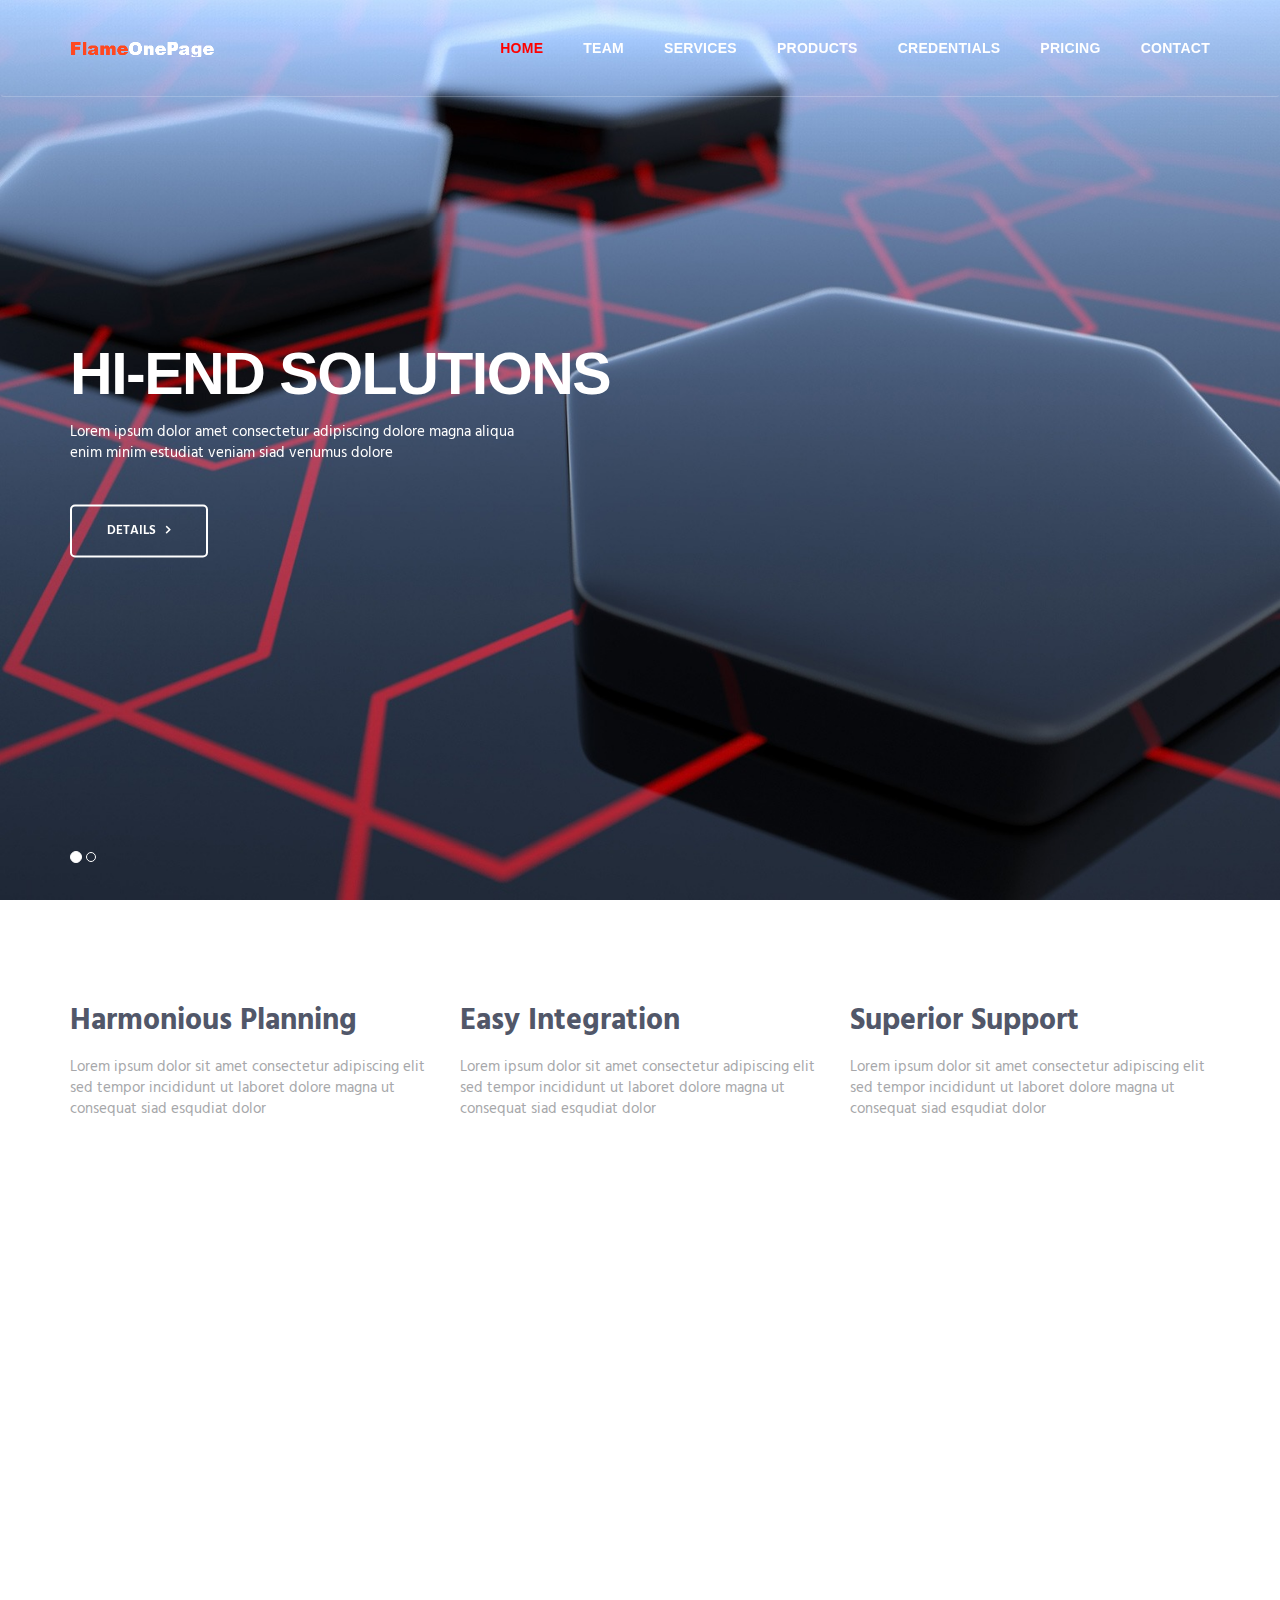
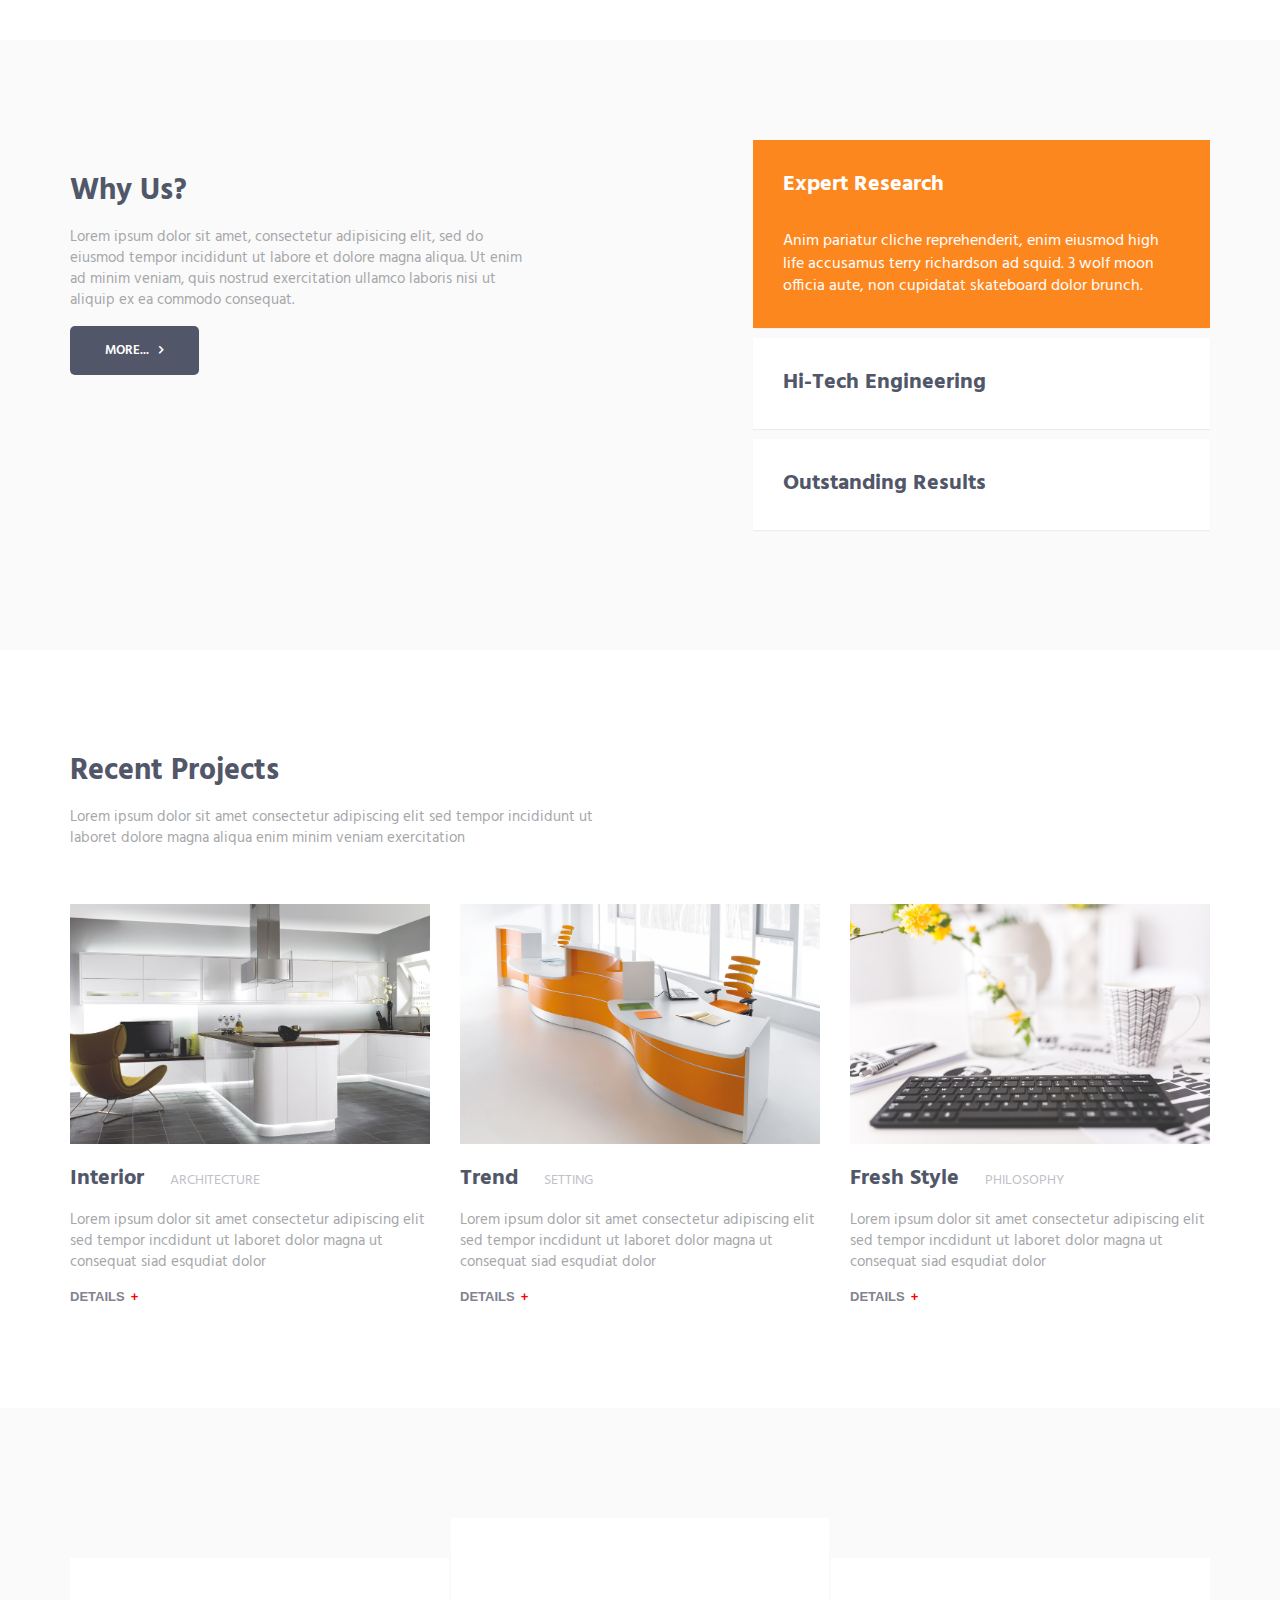
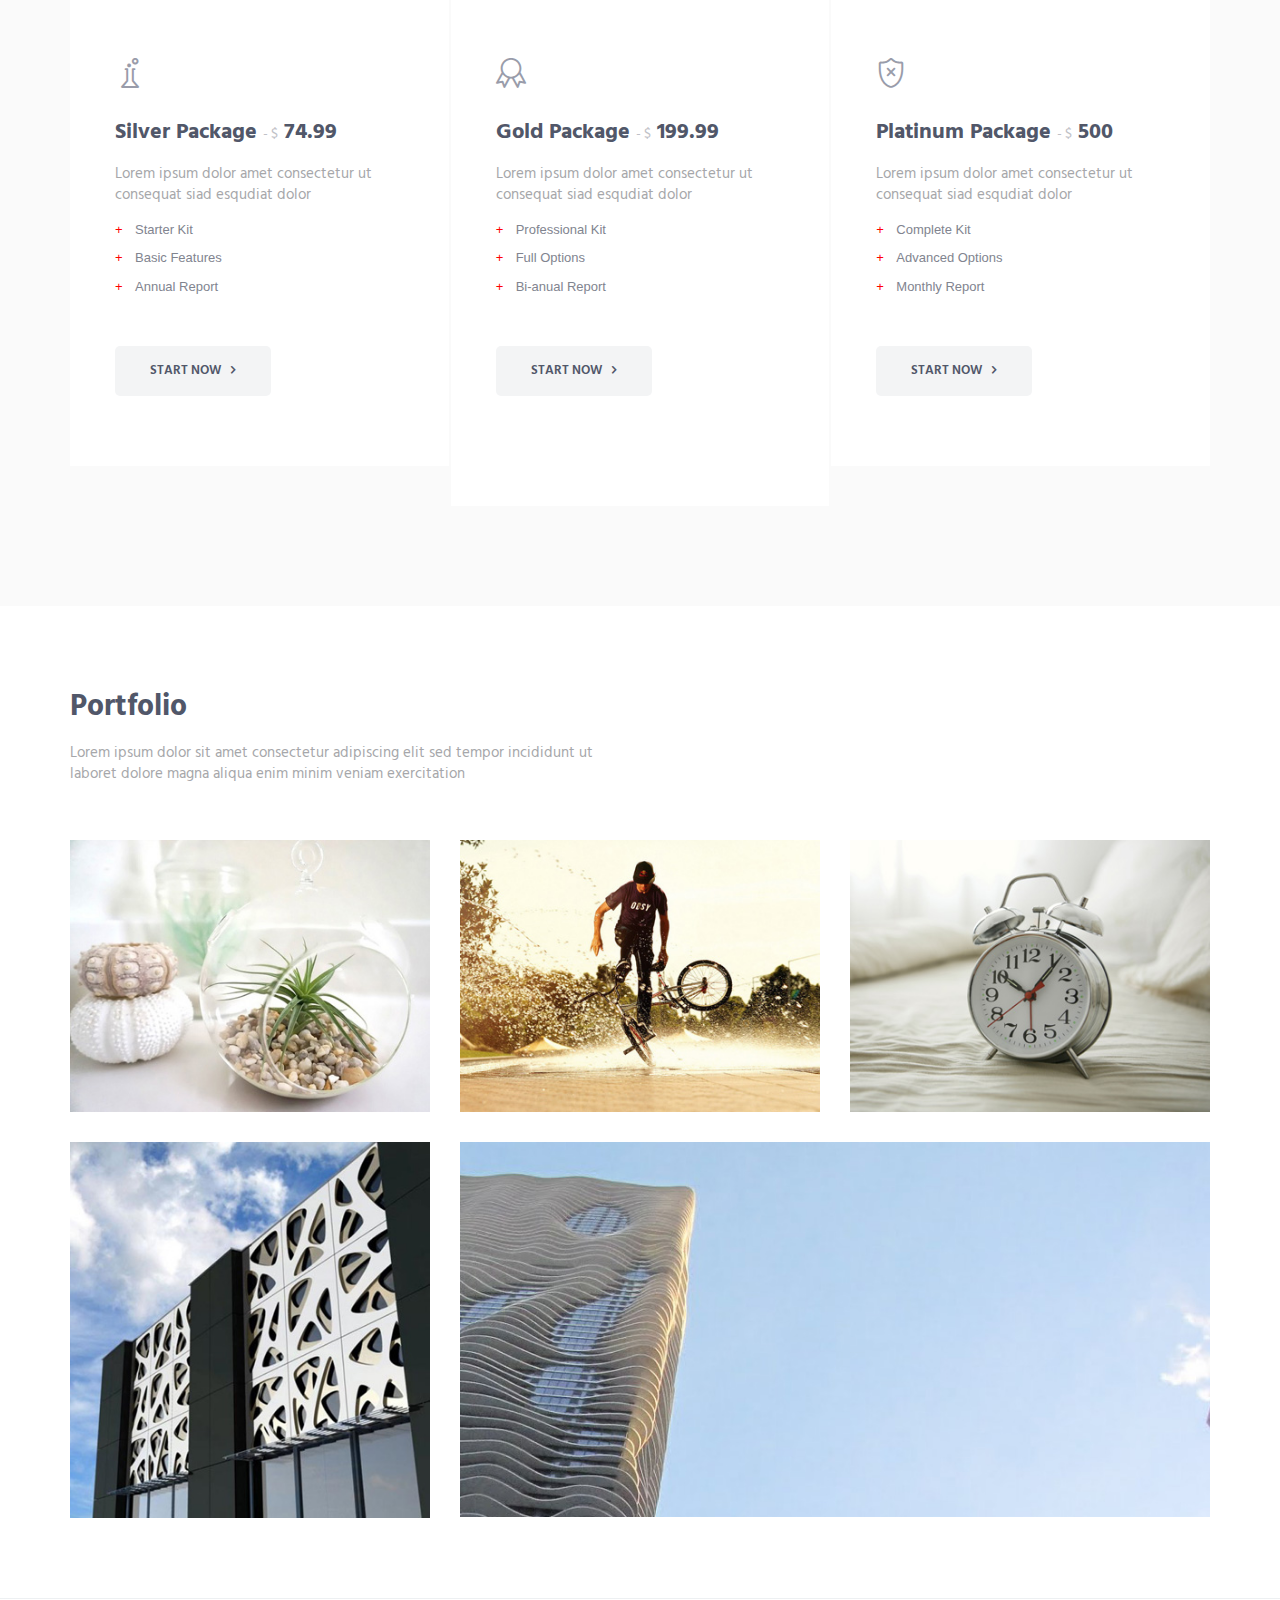
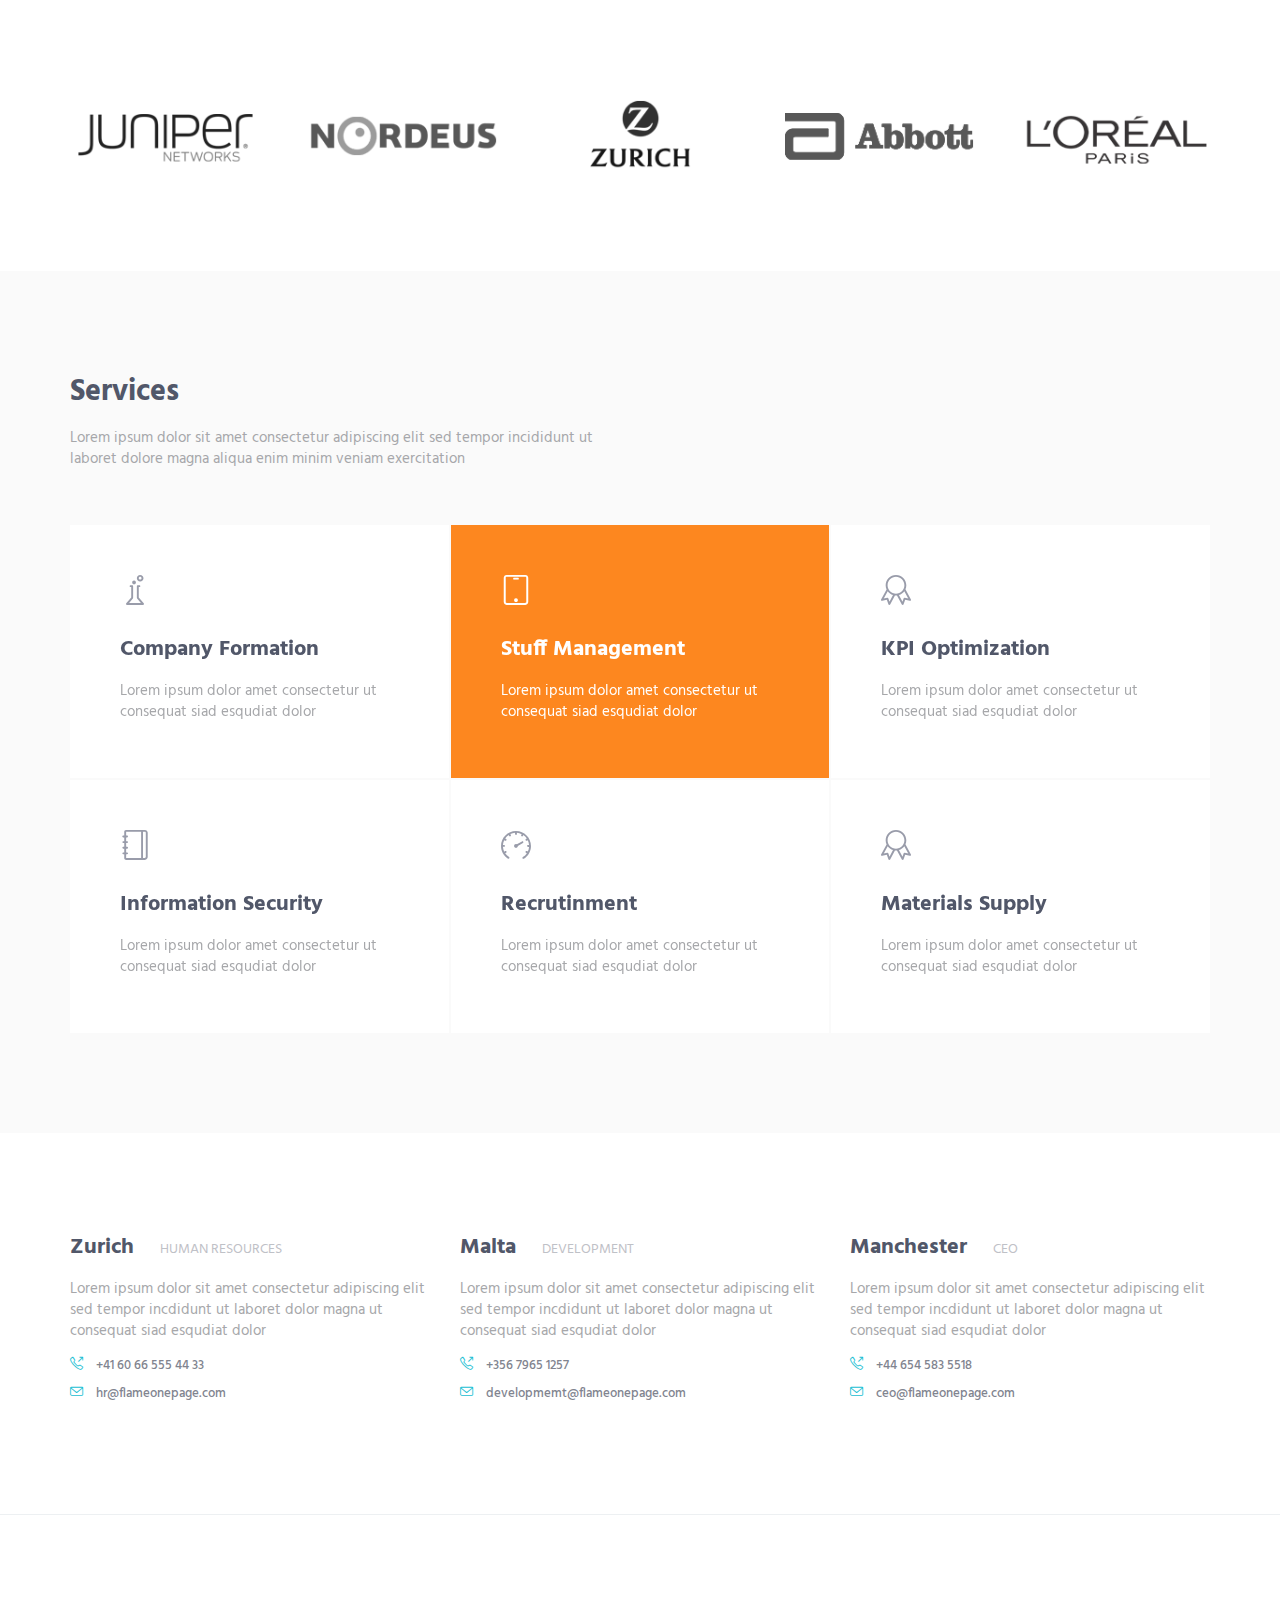
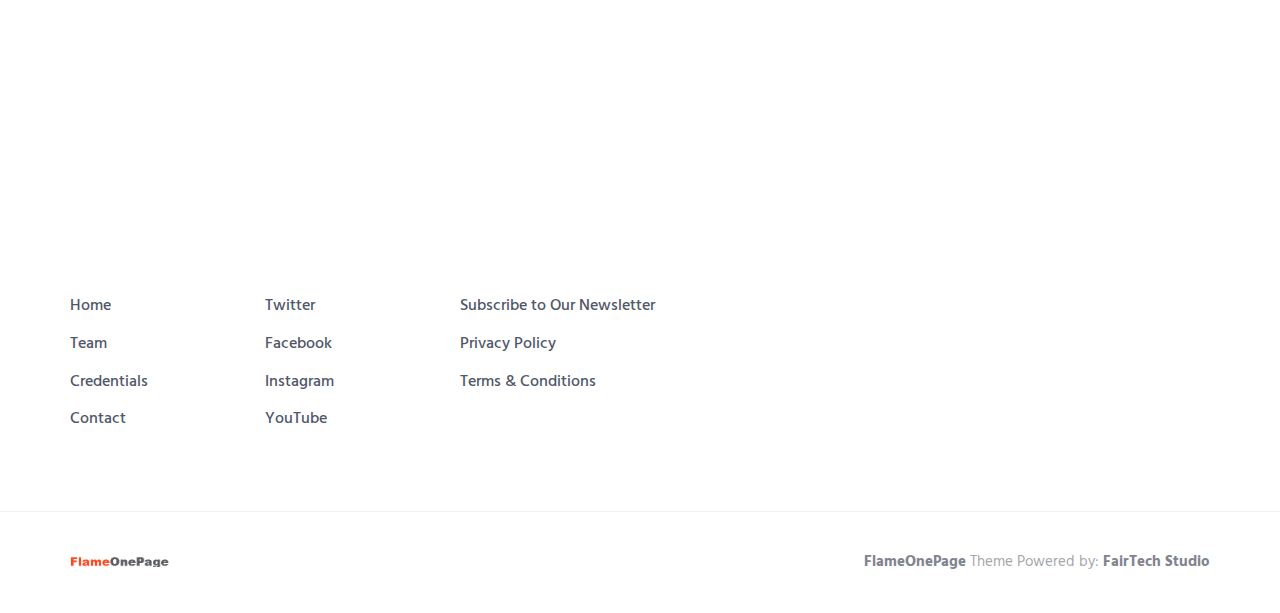
<file: samples/flameonepage-gh-pages/flameonepage-gh-pages/index.html>
<!DOCTYPE html>

<html lang="en" class="no-js">
   
    <head>
        <meta charset="utf-8"/>
        <title>FlameOnePage Free Template by FairTech</title>
        <meta http-equiv="X-UA-Compatible" content="IE=edge">
        <meta content="width=device-width, initial-scale=1" name="viewport"/>
        <meta content="FlameOnePage freebie theme for web startups by FairTech SEO." name="description"/>
        <meta content="FairTech" name="author"/>
        <link href="http://fonts.googleapis.com/css?family=Hind:300,400,500,600,700" rel="stylesheet" type="text/css">
		<link href="//netdna.bootstrapcdn.com/font-awesome/4.0.3/css/font-awesome.css" rel="stylesheet">
        <link href="vendor/simple-line-icons/simple-line-icons.min.css" rel="stylesheet" type="text/css"/>
        <link href="vendor/bootstrap/css/bootstrap.min.css" rel="stylesheet" type="text/css"/>
        <link href="css/animate.css" rel="stylesheet">
        <link href="vendor/swiper/css/swiper.min.css" rel="stylesheet" type="text/css"/>
        <link href="css/layout.min.css" rel="stylesheet" type="text/css"/>
        <link rel="shortcut icon" href="favicon.ico"/>
    </head>
   
  
    <body id="body" data-spy="scroll" data-target=".header">

          <header class="header navbar-fixed-top">
              <nav class="navbar" role="navigation">
                <div class="container">
                      <div class="menu-container js_nav-item">
                        <button type="button" class="navbar-toggle" data-toggle="collapse" data-target=".nav-collapse">
                            <span class="sr-only">Toggle navigation</span>
                            <span class="toggle-icon"></span>
                        </button>

                          <div class="logo">
                            <a class="logo-wrap" href="#body">
                                <img class="logo-img logo-img-main" src="img/logo.png" alt="FlameOnePage Logo">
                                <img class="logo-img logo-img-active" src="img/logo-dark.png" alt="FlameOnePage Dark Logo">
                            </a>
                        </div>
                    </div>

                    <div class="collapse navbar-collapse nav-collapse">
					
					<!--div class="language-switcher">
					  <ul class="nav-lang">
                        <li><a class="active" href="#">EN</a></li>
					    <li><a href="#">DE</a></li>
						<li><a href="#">FR</a></li>
					  </ul>
					</div---> 
					
                        <div class="menu-container">
                            <ul class="nav navbar-nav navbar-nav-right">
                                <li class="js_nav-item nav-item"><a class="nav-item-child nav-item-hover" href="#body">Home</a></li>
                                <li class="js_nav-item nav-item"><a class="nav-item-child nav-item-hover" href="#about">Team</a></li>
								<li class="js_nav-item nav-item"><a class="nav-item-child nav-item-hover" href="#services">Services</a></li>
                                <li class="js_nav-item nav-item"><a class="nav-item-child nav-item-hover" href="#products">Products</a></li>
								<li class="js_nav-item nav-item"><a class="nav-item-child nav-item-hover" href="#work">Credentials</a></li>
                                <li class="js_nav-item nav-item"><a class="nav-item-child nav-item-hover" href="#pricing">Pricing</a></li>
                                <li class="js_nav-item nav-item"><a class="nav-item-child nav-item-hover" href="#contact">Contact</a></li>
                            </ul>
                        </div>
                    </div>
                </div>
            </nav>
			</header>
       
        <div id="carousel-example-generic" class="carousel slide" data-ride="carousel">
            <div class="container">
                <ol class="carousel-indicators">
                    <li data-target="#carousel-example-generic" data-slide-to="0" class="active"></li>
                    <li data-target="#carousel-example-generic" data-slide-to="1"></li>
                </ol>
            </div>

            <div class="carousel-inner" role="listbox">
                <div class="item active">
                    <img class="img-responsive" src="img/1920x1080/01.jpg" alt="Slider Image">
                    <div class="container">
                        <div class="carousel-centered">
                            <div class="margin-b-40">
                                <h1 class="carousel-title">Hi-End Solutions</h1>
                                <p class="color-white">Lorem ipsum dolor amet consectetur adipiscing dolore magna aliqua <br/> enim minim estudiat veniam siad venumus dolore</p>
                            </div>
                            <a href="#" class="btn-theme btn-theme-sm btn-white-brd text-uppercase">Details</a>
                        </div>
                    </div>
                </div>
                <div class="item">
                    <img class="img-responsive" src="img/1920x1080/02.jpg" alt="Slider Image">
                    <div class="container">
                        <div class="carousel-centered">
                            <div class="margin-b-40">
                                <h2 class="carousel-title">Personal Approach</h2>
                                <p class="color-white">Lorem ipsum dolor amet consectetur adipiscing dolore magna aliqua <br/> enim minim estudiat veniam siad venumus dolore</p>
                            </div>
                            <a href="#" class="btn-theme btn-theme-sm btn-white-brd text-uppercase">Take a Tour</a>
                        </div>
                    </div>
                </div>
            </div>
        </div>
        <!--========== SLIDER ==========-->

        <!--========== PAGE LAYOUT ==========-->
        <!-- About -->
        <div id="about">
            <div class="content-lg container">
                <!-- Masonry Grid -->
                <div class="masonry-grid row">
                    <div class="masonry-grid-sizer col-xs-6 col-sm-6 col-md-1"></div>
                    <div class="masonry-grid-item col-xs-12 col-sm-6 col-md-4 sm-margin-b-30">
                        <div class="margin-b-60">
                            <h2>Harmonious Planning</h2>
                            <p>Lorem ipsum dolor sit amet consectetur adipiscing elit sed tempor incididunt ut laboret dolore magna ut consequat siad esqudiat dolor</p>
                        </div>
                        <img class="full-width img-responsive wow fadeInUp" src="img/500x500/01.jpg" alt="Portfolio Image" data-wow-duration=".3" data-wow-delay=".2s">
                    </div>
                    <div class="masonry-grid-item col-xs-12 col-sm-6 col-md-4">
                        <div class="margin-b-60">
                          <h2>Easy Integration</h2>
                          <p>Lorem ipsum dolor sit amet consectetur adipiscing elit sed tempor incididunt ut laboret dolore magna ut consequat siad esqudiat dolor</p>  
                        </div>
						 <img class="full-width img-responsive wow fadeInUp" src="img/500x500/02.jpg" alt="Portfolio Image" data-wow-duration=".3" data-wow-delay=".3s">
                    </div>
                    <div class="masonry-grid-item col-xs-12 col-sm-6 col-md-4">
                        <div class="margin-t-60 margin-b-60">
                            <h2>Superior Support</h2>
                            <p>Lorem ipsum dolor sit amet consectetur adipiscing elit sed tempor incididunt ut laboret dolore magna ut consequat siad esqudiat dolor</p>
                        </div>
                        <img class="full-width img-responsive wow fadeInUp" src="img/500x500/03.jpg" alt="Portfolio Image" data-wow-duration=".3" data-wow-delay=".4s">
                    </div>
				</div>
                <!-- End Masonry Grid -->
            </div>
            
            <div class="bg-color-sky-light">
                <div class="content-lg container">
                    <div class="row">
                        <div class="col-md-5 col-sm-5 md-margin-b-60">
                            <div class="margin-t-50 margin-b-30">
                                <h2>Why Us?</h2>
                                <p>Lorem ipsum dolor sit amet, consectetur adipisicing elit, sed do eiusmod tempor incididunt ut labore et dolore magna aliqua. Ut enim ad minim veniam, quis nostrud exercitation ullamco laboris nisi ut aliquip ex ea commodo consequat.</p>
                            </div>
                            <a href="#" class="btn-theme btn-theme-sm btn-white-bg text-uppercase">More...</a>
                        </div>
                        <div class="col-md-5 col-sm-7 col-md-offset-2">
                            <!-- Accordion -->
                            <div class="accordion">
                                <div class="panel-group" id="accordion" role="tablist" aria-multiselectable="true">
                                    <div class="panel panel-default">
                                        <div class="panel-heading" role="tab" id="headingOne">
                                            <h4 class="panel-title">
                                                <a class="panel-title-child" role="button" data-toggle="collapse" data-parent="#accordion" href="#collapseOne" aria-expanded="true" aria-controls="collapseOne">
                                                    Expert Research
                                                </a>
                                            </h4>
                                        </div>
                                        <div id="collapseOne" class="panel-collapse collapse in" role="tabpanel" aria-labelledby="headingOne">
                                            <div class="panel-body">
                                                Anim pariatur cliche reprehenderit, enim eiusmod high life accusamus terry richardson ad squid. 3 wolf moon officia aute, non cupidatat skateboard dolor brunch.
                                            </div>
                                        </div>
                                    </div>
                                    <div class="panel panel-default">
                                        <div class="panel-heading" role="tab" id="headingTwo">
                                            <h4 class="panel-title">
                                                <a class="collapsed panel-title-child" role="button" data-toggle="collapse" data-parent="#accordion" href="#collapseTwo" aria-expanded="false" aria-controls="collapseTwo">
                                                    Hi-Tech Engineering
                                                </a>
                                            </h4>
                                        </div>
                                        <div id="collapseTwo" class="panel-collapse collapse" role="tabpanel" aria-labelledby="headingTwo">
                                            <div class="panel-body">
                                                Anim pariatur cliche reprehenderit, enim eiusmod high life accusamus terry richardson ad squid. 3 wolf moon officia aute, non cupidatat skateboard dolor brunch.
                                            </div>
                                        </div>
                                    </div>
                                    <div class="panel panel-default">
                                        <div class="panel-heading" role="tab" id="headingThree">
                                            <h4 class="panel-title">
                                                <a class="collapsed panel-title-child" role="button" data-toggle="collapse" data-parent="#accordion" href="#collapseThree" aria-expanded="false" aria-controls="collapseThree">
                                                    Outstanding Results
                                                </a>
                                            </h4>
                                        </div>
                                        <div id="collapseThree" class="panel-collapse collapse" role="tabpanel" aria-labelledby="headingThree">
                                            <div class="panel-body">
                                                Anim pariatur cliche reprehenderit, enim eiusmod high life accusamus terry richardson ad squid. 3 wolf moon officia aute, non cupidatat skateboard dolor brunch.
                                            </div>
                                        </div>
                                    </div>
                                </div>
                            </div>
                            <!-- End Accodrion -->
                        </div>
                    </div>
                    <!--// end row -->
                </div>
            </div>
        </div>
        <!-- End About -->

        <!-- Latest Products -->
        <div id="products">
            <div class="content-lg container">
                <div class="row margin-b-40">
                    <div class="col-sm-6">
                        <h2>Recent Projects</h2>
                        <p>Lorem ipsum dolor sit amet consectetur adipiscing elit sed tempor incididunt ut laboret dolore magna aliqua enim minim veniam exercitation</p>
                    </div>
                </div>
                <!--// end row -->

                <div class="row">
                    <!-- Latest Products -->
                    <div class="col-sm-4 sm-margin-b-50">
                        <div class="margin-b-20">
                            <img class="img-responsive" src="img/970x647/01.jpg" alt="Latest Products Image">
                        </div>
                        <h4><a href="#">Interior</a> <span class="text-uppercase margin-l-20">Architecture</span></h4>
                        <p>Lorem ipsum dolor sit amet consectetur adipiscing elit sed tempor incdidunt ut laboret dolor magna ut consequat siad esqudiat dolor</p>
                        <a class="link" href="#">Details</a>
                    </div>
                    <!-- End Latest Products -->

                    <!-- Latest Products -->
                    <div class="col-sm-4 sm-margin-b-50">
                        <div class="margin-b-20">
                            <img class="img-responsive" src="img/970x647/02.jpg" alt="Latest Products Image">
                        </div>
                        <h4><a href="#">Trend</a> <span class="text-uppercase margin-l-20">Setting</span></h4>
                        <p>Lorem ipsum dolor sit amet consectetur adipiscing elit sed tempor incdidunt ut laboret dolor magna ut consequat siad esqudiat dolor</p>
                        <a class="link" href="#">Details</a>
                    </div>
                    <!-- End Latest Products -->

                    <!-- Latest Products -->
                    <div class="col-sm-4 sm-margin-b-50">
                        <div class="margin-b-20">
                            <img class="img-responsive" src="img/970x647/03.jpg" alt="Latest Products Image">
                        </div>
                        <h4><a href="#">Fresh Style</a> <span class="text-uppercase margin-l-20">Philosophy</span></h4>
                        <p>Lorem ipsum dolor sit amet consectetur adipiscing elit sed tempor incdidunt ut laboret dolor magna ut consequat siad esqudiat dolor</p>
                        <a class="link" href="#">Details</a>
                    </div>
                    <!-- End Latest Products -->
                </div>
                <!--// end row -->
            </div>
        </div>
        <!-- End Latest Products -->

        <!-- Pricing -->
        <div id="pricing">
            <div class="bg-color-sky-light">
                <div class="content-lg container">
                    <div class="row row-space-1">
                        <div class="col-sm-4 sm-margin-b-2">
                            <!-- Pricing -->
                            <div class="pricing">
                                <div class="margin-b-30">
                                    <i class="pricing-icon icon-chemistry"></i>
                                    <h3>Silver Package <span> - $</span> 74.99</h3>
                                    <p>Lorem ipsum dolor amet consectetur ut consequat siad esqudiat dolor</p>
                                </div>
                                <ul class="list-unstyled pricing-list margin-b-50">
                                    <li class="pricing-list-item">Starter Kit</li>
                                    <li class="pricing-list-item">Basic Features</li>
                                    <li class="pricing-list-item">Annual Report</li>
                                </ul>
                                <a href="pricing.html" class="btn-theme btn-theme-sm btn-default-bg text-uppercase">Start Now</a>
                            </div>
                            <!-- End Pricing -->
                        </div>
                        <div class="col-sm-4 sm-margin-b-2">
                            <!-- Pricing -->
                            <div class="pricing pricing-active">
                                <div class="margin-b-30">
                                    <i class="pricing-icon icon-badge"></i>
                                    <h3>Gold Package <span> - $</span> 199.99</h3>
                                    <p>Lorem ipsum dolor amet consectetur ut consequat siad esqudiat dolor</p>
                                </div>
                                <ul class="list-unstyled pricing-list margin-b-50">
                                    <li class="pricing-list-item">Professional Kit</li>
                                    <li class="pricing-list-item">Full Options</li>
                                    <li class="pricing-list-item">Bi-anual Report</li>
                                </ul>
                                <a href="pricing.html" class="btn-theme btn-theme-sm btn-default-bg text-uppercase">Start Now</a>
                            </div>
                            <!-- End Pricing -->
                        </div>
                        <div class="col-sm-4">
                            <!-- Pricing -->
                            <div class="pricing">
                                <div class="margin-b-30">
                                    <i class="pricing-icon icon-shield"></i>
                                    <h3>Platinum Package <span> - $</span> 500</h3>
                                    <p>Lorem ipsum dolor amet consectetur ut consequat siad esqudiat dolor</p>
                                </div>
                                <ul class="list-unstyled pricing-list margin-b-50">
                                    <li class="pricing-list-item">Complete Kit</li>
                                    <li class="pricing-list-item">Advanced Options</li>
                                    <li class="pricing-list-item">Monthly Report</li>
                                </ul>
                                <a href="pricing.html" class="btn-theme btn-theme-sm btn-default-bg text-uppercase">Start Now</a>
                            </div>
                            <!-- End Pricing -->
                        </div>
                    </div>
                    <!--// end row -->
                </div>
            </div>
        </div>
        <!-- End Pricing -->

        <!-- Work -->
        <div id="work">
            <div class="section-seperator">
                <div class="content-md container">
                    <div class="row margin-b-40">
                        <div class="col-sm-6">
                            <h2>Portfolio</h2>
                            <p>Lorem ipsum dolor sit amet consectetur adipiscing elit sed tempor incididunt ut laboret dolore magna aliqua enim minim veniam exercitation</p>
                        </div>
                    </div>
                    <!--// end row -->

                    <!-- Masonry Grid -->
                    <div class="masonry-grid row">


                        <div class="masonry-grid-item col-xs-12 col-sm-6 col-md-4 md-margin-b-30">
                            <!-- Work -->
                            <div class="work work-popup-trigger">
                                <div class="work-overlay">
                                    <img class="full-width img-responsive" src="img/397x300/01.jpg" alt="Portfolio Image">
                                </div>
                                <div class="work-popup-overlay">
                                    <div class="work-popup-content">
                                        <a href="javascript:void(0);" class="work-popup-close">Hide</a>
                                        <div class="margin-b-30">
                                            <h3 class="margin-b-5">Art Of Coding</h3>
                                            <span>Clean &amp; Minimalistic Design</span>
                                        </div>
                                        <div class="row">
                                            <div class="col-sm-8 work-popup-content-divider sm-margin-b-20">
                                                <div class="margin-t-10 sm-margin-t-0">
                                                    <p>Duis aute irure dolor in reprehenderit in voluptate velit esse cillum dolore eu fugiat nulla pariatur. Excepteur sint occaecat cupidatat non proident, sunt in culpa qui officia deserunt mollit anim id est laborum.</p>
                                                    <p>Lorem ipsum dolor sit amet, consectetur adipisicing elit, sed do eiusmod tempor incididunt ut labore et dolore magna aliqua. Ut enim ad minim veniam, quis nostrud.</p>
                                                    <ul class="list-inline work-popup-tag">
                                                        <li class="work-popup-tag-item"><a class="work-popup-tag-link" href="#">Strategy,</a></li>
                                                        <li class="work-popup-tag-item"><a class="work-popup-tag-link" href="#">Implementation,</a></li>
                                                        <li class="work-popup-tag-item"><a class="work-popup-tag-link" href="#">Credentials</a></li>
                                                    </ul>
                                                </div>
                                            </div>
                                            <div class="col-sm-4">
                                                <div class="margin-t-10 sm-margin-t-0">
                                                    <p class="margin-b-5"><strong>Project Manager:</strong> Boris Becker</p>
                                                    <p class="margin-b-5"><strong>Executive:</strong> Heike Macatsch</p>
                                                    <p class="margin-b-5"><strong>Architect:</strong> Oliver Pocher</p>
                                                    <p class="margin-b-5"><strong>Client:</strong> FairTech</p>
                                                </div>
                                            </div>
                                        </div>
                                    </div>
                                </div>
                            </div>
                            <!-- End Work -->
                        </div>
                        <div class="masonry-grid-item col-xs-12 col-sm-6 col-md-4 md-margin-b-30">
                            <!-- Work -->
                            <div class="work work-popup-trigger">
                                <div class="work-overlay">
                                    <img class="full-width img-responsive" src="img/397x300/02.jpg" alt="Portfolio Image">
                                </div>
                                <div class="work-popup-overlay">
                                    <div class="work-popup-content">
                                        <a href="javascript:void(0);" class="work-popup-close">Hide</a>
                                        <div class="margin-b-30">
                                            <h3 class="margin-b-5">Art Of Coding</h3>
                                            <span>Clean &amp; Minimalistic Design</span>
                                        </div>
                                        <div class="row">
                                            <div class="col-sm-8 work-popup-content-divider sm-margin-b-20">
                                                <div class="margin-t-10 sm-margin-t-0">
                                                    <p>Duis aute irure dolor in reprehenderit in voluptate velit esse cillum dolore eu fugiat nulla pariatur. Excepteur sint occaecat cupidatat non proident, sunt in culpa qui officia deserunt mollit anim id est laborum.</p>
                                                    <p>Lorem ipsum dolor sit amet, consectetur adipisicing elit, sed do eiusmod tempor incididunt ut labore et dolore magna aliqua. Ut enim ad minim veniam, quis nostrud.</p>
                                                    <ul class="list-inline work-popup-tag">
                                                        <li class="work-popup-tag-item"><a class="work-popup-tag-link" href="#">Strategy,</a></li>
                                                        <li class="work-popup-tag-item"><a class="work-popup-tag-link" href="#">Implementation,</a></li>
                                                        <li class="work-popup-tag-item"><a class="work-popup-tag-link" href="#">Credentials</a></li>
                                                    </ul>
                                                </div>
                                            </div>
                                            <div class="col-sm-4">
                                                <div class="margin-t-10 sm-margin-t-0">
                                                    <p class="margin-b-5"><strong>Project Manager:</strong> Boris Becker</p>
                                                    <p class="margin-b-5"><strong>Executive:</strong> Heike Macatsch</p>
                                                    <p class="margin-b-5"><strong>Architect:</strong> Oliver Pocher</p>
                                                    <p class="margin-b-5"><strong>Client:</strong> Keenthemes</p>
                                                </div>
                                            </div>
                                        </div>
                                    </div>
                                </div>
                            </div>
                            <!-- End Work -->
                        </div>
                        <div class="masonry-grid-item col-xs-12 col-sm-6 col-md-4">
                            <!-- Work -->
                            <div class="work work-popup-trigger">
                                <div class="work-overlay">
                                    <img class="full-width img-responsive" src="img/397x300/03.jpg" alt="Portfolio Image">
                                </div>
                                <div class="work-popup-overlay">
                                    <div class="work-popup-content">
                                        <a href="javascript:void(0);" class="work-popup-close">Hide</a>
                                        <div class="margin-b-30">
                                            <h3 class="margin-b-5">Art Of Coding</h3>
                                            <span>Clean &amp; Minimalistic Design</span>
                                        </div>
                                        <div class="row">
                                            <div class="col-sm-8 work-popup-content-divider sm-margin-b-20">
                                                <div class="margin-t-10 sm-margin-t-0">
                                                    <p>Duis aute irure dolor in reprehenderit in voluptate velit esse cillum dolore eu fugiat nulla pariatur. Excepteur sint occaecat cupidatat non proident, sunt in culpa qui officia deserunt mollit anim id est laborum.</p>
                                                    <p>Lorem ipsum dolor sit amet, consectetur adipisicing elit, sed do eiusmod tempor incididunt ut labore et dolore magna aliqua. Ut enim ad minim veniam, quis nostrud.</p>
                                                    <ul class="list-inline work-popup-tag">
                                                        <li class="work-popup-tag-item"><a class="work-popup-tag-link" href="#">Strategy,</a></li>
                                                        <li class="work-popup-tag-item"><a class="work-popup-tag-link" href="#">Implementation,</a></li>
                                                        <li class="work-popup-tag-item"><a class="work-popup-tag-link" href="#">Credentials</a></li>
                                                    </ul>
                                                </div>
                                            </div>
                                            <div class="col-sm-4">
                                                <div class="margin-t-10 sm-margin-t-0">
                                                    <p class="margin-b-5"><strong>Project Manager:</strong> Boris Becker</p>
                                                    <p class="margin-b-5"><strong>Executive:</strong> Heike Macatsch</p>
                                                    <p class="margin-b-5"><strong>Architect:</strong> Oliver Pocher</p>
                                                    <p class="margin-b-5"><strong>Client:</strong> Keenthemes</p>
                                                </div>
                                            </div>
                                        </div>
                                    </div>
                                </div>
                            </div>
                            <!-- End Work -->
                        </div>
						<div class="masonry-grid-sizer col-xs-6 col-sm-6 col-md-1"></div>
						<div class="masonry-grid-item col-xs-12 col-sm-6 col-md-4 margin-b-30">
                            <!-- Work -->
                            <div class="work work-popup-trigger">
                                <div class="work-overlay">
                                    <img class="full-width img-responsive" src="img/397x415/01.jpg" alt="Portfolio Image">
                                </div>
                                <div class="work-popup-overlay">
                                    <div class="work-popup-content">
                                        <a href="javascript:void(0);" class="work-popup-close">Hide</a>
                                        <div class="margin-b-30">
                                            <h3 class="margin-b-5">Art Of Coding</h3>
                                            <span>Clean &amp; Minimalistic Design</span>
                                        </div>
                                        <div class="row">
                                            <div class="col-sm-8 work-popup-content-divider sm-margin-b-20">
                                                <div class="margin-t-10 sm-margin-t-0">
                                                    <p>Duis aute irure dolor in reprehenderit in voluptate velit esse cillum dolore eu fugiat nulla pariatur. Excepteur sint occaecat cupidatat non proident, sunt in culpa qui officia deserunt mollit anim id est laborum.</p>
                                                    <p>Lorem ipsum dolor sit amet, consectetur adipisicing elit, sed do eiusmod tempor incididunt ut labore et dolore magna aliqua. Ut enim ad minim veniam, quis nostrud.</p>
                                                    <ul class="list-inline work-popup-tag">
                                                        <li class="work-popup-tag-item"><a class="work-popup-tag-link" href="#">Strategy,</a></li>
                                                        <li class="work-popup-tag-item"><a class="work-popup-tag-link" href="#">Implementation,</a></li>
                                                        <li class="work-popup-tag-item"><a class="work-popup-tag-link" href="#">Credentials</a></li>
                                                    </ul>
                                                </div>
                                            </div>
                                            <div class="col-sm-4">
                                                <div class="margin-t-10 sm-margin-t-0">
                                                    <p class="margin-b-5"><strong>Project Manager:</strong> Boris Becker</p>
                                                    <p class="margin-b-5"><strong>Executive:</strong> Heike Macatsch</p>
                                                    <p class="margin-b-5"><strong>Architect:</strong> Oliver Pocher</p>
                                                    <p class="margin-b-5"><strong>Client:</strong> FairTech</p>
                                                </div>
                                            </div>
                                        </div>
                                    </div>
                                </div>
                            </div>
                            <!-- End Work -->
                        </div>
                        <div class="masonry-grid-item col-xs-12 col-sm-6 col-md-8 margin-b-30">
                            <!-- Work -->
                            <div class="work work-popup-trigger">
                                <div class="work-overlay">
                                    <img class="full-width img-responsive" src="img/800x400/01.jpg" alt="Portfolio Image">
                                </div>
                                <div class="work-popup-overlay">
                                    <div class="work-popup-content">
                                        <a href="javascript:void(0);" class="work-popup-close">Hide</a>
                                        <div class="margin-b-30">
                                            <h3 class="margin-b-5">Art Of Coding</h3>
                                            <span>Clean &amp; Minimalistic Design</span>
                                        </div>
                                        <div class="row">
                                            <div class="col-sm-8 work-popup-content-divider sm-margin-b-20">
                                                <div class="margin-t-10 sm-margin-t-0">
                                                    <p>Duis aute irure dolor in reprehenderit in voluptate velit esse cillum dolore eu fugiat nulla pariatur. Excepteur sint occaecat cupidatat non proident, sunt in culpa qui officia deserunt mollit anim id est laborum.</p>
                                                    <p>Lorem ipsum dolor sit amet, consectetur adipisicing elit, sed do eiusmod tempor incididunt ut labore et dolore magna aliqua. Ut enim ad minim veniam, quis nostrud.</p>
                                                    <ul class="list-inline work-popup-tag">
                                                        <li class="work-popup-tag-item"><a class="work-popup-tag-link" href="#">Strategy,</a></li>
                                                        <li class="work-popup-tag-item"><a class="work-popup-tag-link" href="#">Implementation,</a></li>
                                                        <li class="work-popup-tag-item"><a class="work-popup-tag-link" href="#">Credentials</a></li>
                                                    </ul>
                                                </div>
                                            </div>
                                            <div class="col-sm-4">
                                                <div class="margin-t-10 sm-margin-t-0">
                                                    <p class="margin-b-5"><strong>Project Manager:</strong> Boris Becker</p>
                                                    <p class="margin-b-5"><strong>Executive:</strong> Heike Macatsch</p>
                                                    <p class="margin-b-5"><strong>Architect:</strong> Oliver Pocher</p>
                                                    <p class="margin-b-5"><strong>Client:</strong> FairTech</p>
                                                </div>
                                            </div>
                                        </div>
                                    </div>
                                </div>
                            </div>
                            <!-- End Work -->
                        </div>
                    </div>
                    <!-- End Masonry Grid -->
                </div>
            </div>
            
            <!-- Clients -->
            <div class="content-lg container">
                <!-- Swiper Clients -->
                <div class="swiper-slider swiper-clients">
                    <!-- Swiper Wrapper -->
                    <div class="swiper-wrapper">
                        <div class="swiper-slide">
                            <img class="swiper-clients-img" src="img/clients/01.png" alt="Clients Logo">
                        </div>
                        <div class="swiper-slide">
                            <img class="swiper-clients-img" src="img/clients/02.png" alt="Clients Logo">
                        </div>
                        <div class="swiper-slide">
                            <img class="swiper-clients-img" src="img/clients/03.png" alt="Clients Logo">
                        </div>
                        <div class="swiper-slide">
                            <img class="swiper-clients-img" src="img/clients/04.png" alt="Clients Logo">
                        </div>
                        <div class="swiper-slide">
                            <img class="swiper-clients-img" src="img/clients/05.png" alt="Clients Logo">
                        </div>
                        <div class="swiper-slide">
                            <img class="swiper-clients-img" src="img/clients/06.png" alt="Clients Logo">
                        </div>
                    </div>
                    <!-- End Swiper Wrapper -->
                </div>
                <!-- End Swiper Clients -->
            </div>
            <!-- End Clients -->
        </div>
        <!-- End Work -->

        <!-- Services -->
        <div id="services">
            <div class="bg-color-sky-light" data-auto-height="true">
                <div class="content-lg container">
                    <div class="row margin-b-40">
                        <div class="col-sm-6">
                            <h2>Services</h2>
                            <p>Lorem ipsum dolor sit amet consectetur adipiscing elit sed tempor incididunt ut laboret dolore magna aliqua enim minim veniam exercitation</p>
                        </div>
                    </div>
                    <!--// end row -->

                    <div class="row row-space-1 margin-b-2">
                        <div class="col-sm-4 sm-margin-b-2">
                            <div class="service" data-height="height">
                                <div class="service-element">
                                    <i class="service-icon icon-chemistry"></i>
                                </div>
                                <div class="service-info">
                                    <h3>Company Formation</h3>
                                    <p class="margin-b-5">Lorem ipsum dolor amet consectetur ut consequat siad esqudiat dolor</p>
                                </div>
                                <a href="#" class="content-wrapper-link"></a>    
                            </div>
                        </div>
                        <div class="col-sm-4 sm-margin-b-2">
                            <div class="service bg-color-base" data-height="height">
                                <div class="service-element">
                                    <i class="service-icon color-white icon-screen-tablet"></i>
                                </div>
                                <div class="service-info">
                                    <h3 class="color-white">Stuff Management</h3>
                                    <p class="color-white margin-b-5">Lorem ipsum dolor amet consectetur ut consequat siad esqudiat dolor</p>
                                </div>
                                <a href="#" class="content-wrapper-link"></a>    
                            </div>
                        </div>
                        <div class="col-sm-4">
                            <div class="service" data-height="height">
                                <div class="service-element">
                                    <i class="service-icon icon-badge"></i>
                                </div>
                                <div class="service-info">
                                    <h3>KPI Optimization</h3>
                                    <p class="margin-b-5">Lorem ipsum dolor amet consectetur ut consequat siad esqudiat dolor</p>
                                </div>
                                <a href="#" class="content-wrapper-link"></a>    
                            </div>
                        </div>
                    </div>
                    <!--// end row -->

                    <div class="row row-space-1">
                        <div class="col-sm-4 sm-margin-b-2">
                            <div class="service" data-height="height">
                                <div class="service-element">
                                    <i class="service-icon icon-notebook"></i>
                                </div>
                                <div class="service-info">
                                    <h3>Information Security</h3>
                                    <p class="margin-b-5">Lorem ipsum dolor amet consectetur ut consequat siad esqudiat dolor</p>
                                </div>
                                <a href="#" class="content-wrapper-link"></a>    
                            </div>
                        </div>
                        <div class="col-sm-4 sm-margin-b-2">
                            <div class="service" data-height="height">
                                <div class="service-element">
                                    <i class="service-icon icon-speedometer"></i>
                                </div>
                                <div class="service-info">
                                    <h3>Recrutinment</h3>
                                    <p class="margin-b-5">Lorem ipsum dolor amet consectetur ut consequat siad esqudiat dolor</p>
                                </div>
                                <a href="#" class="content-wrapper-link"></a>    
                            </div>
                        </div>
                        <div class="col-sm-4">
                            <div class="service" data-height="height">
                                <div class="service-element">
                                    <i class="service-icon icon-badge"></i>
                                </div>
                                <div class="service-info">
                                    <h3>Materials Supply</h3>
                                    <p class="margin-b-5">Lorem ipsum dolor amet consectetur ut consequat siad esqudiat dolor</p>
                                </div>
                                <a href="#" class="content-wrapper-link"></a>    
                            </div>
                        </div>
                    </div>
                    <!--// end row -->
                </div>
            </div>
        </div>
        <!-- End Service -->
            
        <!-- Contact -->
        <div id="contact">
            <!-- Contact List -->
            <div class="section-seperator">
                <div class="content-lg container">
                    <div class="row">
                        <!-- Contact List -->
                        <div class="col-sm-4 sm-margin-b-50">
                            <h3><a href="http://ft-seo.ch/">Zurich</a> <span class="text-uppercase margin-l-20">Human Resources</span></h3>
                            <p>Lorem ipsum dolor sit amet consectetur adipiscing elit sed tempor incdidunt ut laboret dolor magna ut consequat siad esqudiat dolor</p>
                            <ul class="list-unstyled contact-list">
                                <li><i class="margin-r-10 color-base icon-call-out"></i> +41 60 66 555 44 33</li>
                                <li><i class="margin-r-10 color-base icon-envelope"></i> hr@flameonepage.com</li>
                            </ul>
                        </div>
                        <!-- End Contact List -->

                        <!-- Contact List -->
                        <div class="col-sm-4 sm-margin-b-50">
                            <h3><a href="http://ft-seo.ch/">Malta</a> <span class="text-uppercase margin-l-20">Development</span></h3>
                            <p>Lorem ipsum dolor sit amet consectetur adipiscing elit sed tempor incdidunt ut laboret dolor magna ut consequat siad esqudiat dolor</p>
                            <ul class="list-unstyled contact-list">
                                <li><i class="margin-r-10 color-base icon-call-out"></i> +356 7965 1257</li>
                                <li><i class="margin-r-10 color-base icon-envelope"></i> developmemt@flameonepage.com</li>
                            </ul>
                        </div>
                        <!-- End Contact List -->

                        <!-- Contact List -->
                        <div class="col-sm-4 sm-margin-b-50">
                            <h3><a href="http://ft-seo.ch/">Manchester</a> <span class="text-uppercase margin-l-20">CEO</span></h3>
                            <p>Lorem ipsum dolor sit amet consectetur adipiscing elit sed tempor incdidunt ut laboret dolor magna ut consequat siad esqudiat dolor</p>
                            <ul class="list-unstyled contact-list">
                                <li><i class="margin-r-10 color-base icon-call-out"></i> +44 654 583 5518</li>
                                <li><i class="margin-r-10 color-base icon-envelope"></i> ceo@flameonepage.com</li>
                            </ul>
                        </div>
                        <!-- End Contact List -->
                    </div>
                    <!--// end row -->
                </div>
            </div>
            <!-- End Contact List -->
            
            <!-- Google Map -->
            <div class="map height-300">
			<iframe src="https://www.google.com/maps/embed?pb=!1m18!1m12!1m3!1d2724.0694570748947!2d7.455080415208266!3d46.94067397914616!2m3!1f0!2f0!3f0!3m2!1i1024!2i768!4f13.1!3m3!1m2!1s0x478e39d0cf20e8d1%3A0x9daac4cd3043d067!2sThunstrasse+50%2C+3005+Bern%2C+Switzerland!5e0!3m2!1sen!2sin!4v1496749852928" width="100%" height="100%" frameborder="0" style="border:0" allowfullscreen></iframe>
			</div>
        </div>
        <!-- End Contact -->
        <!--========== END PAGE LAYOUT ==========-->

        <!--========== FOOTER ==========-->
        <footer class="footer">
            <!-- Links -->
            <div class="section-seperator">
                <div class="content-md container">
                    <div class="row">
                        <div class="col-sm-2 sm-margin-b-30">
                            <!-- List -->
                            <ul class="list-unstyled footer-list">
                                <li class="footer-list-item"><a href="#body">Home</a></li>
                                <li class="footer-list-item"><a href="#about">Team</a></li>
                                <li class="footer-list-item"><a href="#work">Credentials</a></li>
                                <li class="footer-list-item"><a href="#contact">Contact</a></li>
                            </ul>
                            <!-- End List -->
                        </div>
                        <div class="col-sm-2 sm-margin-b-30">
                            <!-- List -->
                            <ul class="list-unstyled footer-list">
                                <li class="footer-list-item"><a href="#">Twitter</a></li>
                                <li class="footer-list-item"><a href="#">Facebook</a></li>
                                <li class="footer-list-item"><a href="#">Instagram</a></li>
                                <li class="footer-list-item"><a href="#">YouTube</a></li>
                            </ul>
                            <!-- End List -->
                        </div>
                        <div class="col-sm-3">
                            <!-- List -->
                            <ul class="list-unstyled footer-list">
                                <li class="footer-list-item"><a href="#">Subscribe to Our Newsletter</a></li>
                                <li class="footer-list-item"><a href="#">Privacy Policy</a></li>
                                <li class="footer-list-item"><a href="#">Terms &amp; Conditions</a></li>
                            </ul>
                            <!-- End List -->
                        </div>
                    </div>
                    <!--// end row -->
                </div>
            </div>
            <!-- End Links -->

            <!-- Copyright -->
            <div class="content container">
                <div class="row">
                    <div class="col-xs-6">
                        <img class="footer-logo" src="img/logo-dark.png" alt="flameonepage Logo">
                    </div>
                    <div class="col-xs-6 text-right">
                        <p class="margin-b-0"><a class="fweight-700" href="#">FlameOnePage</a> Theme Powered by: <a class="fweight-700" href="http://ft-seo.ch/">FairTech Studio</a></p>
                    </div>
                </div>
                <!--// end row -->
            </div>
            <!-- End Copyright -->
        </footer>
        <!--========== END FOOTER ==========-->

        <!-- Back To Top -->
        <a href="javascript:void(0);" class="js-back-to-top back-to-top">Top</a>

        <!-- JAVASCRIPTS(Load javascripts at bottom, this will reduce page load time) -->
        <!-- CORE PLUGINS -->
        <script src="vendor/jquery.min.js" type="text/javascript"></script>
        <script src="vendor/jquery-migrate.min.js" type="text/javascript"></script>
        <script src="vendor/bootstrap/js/bootstrap.min.js" type="text/javascript"></script>

        <!-- PAGE LEVEL PLUGINS -->
        <script src="vendor/jquery.easing.js" type="text/javascript"></script>
        <script src="vendor/jquery.back-to-top.js" type="text/javascript"></script>
        <script src="vendor/jquery.smooth-scroll.js" type="text/javascript"></script>
        <script src="vendor/jquery.wow.min.js" type="text/javascript"></script>
        <script src="vendor/swiper/js/swiper.jquery.min.js" type="text/javascript"></script>
        <script src="vendor/masonry/jquery.masonry.pkgd.min.js" type="text/javascript"></script>
        <script src="vendor/masonry/imagesloaded.pkgd.min.js" type="text/javascript"></script>

        <!-- PAGE LEVEL SCRIPTS -->
        <script src="js/layout.min.js" type="text/javascript"></script>
        <script src="js/components/wow.min.js" type="text/javascript"></script>
        <script src="js/components/swiper.min.js" type="text/javascript"></script>
        <script src="js/components/masonry.min.js" type="text/javascript"></script>

    </body>
    <!-- END BODY -->
</html>
</file>
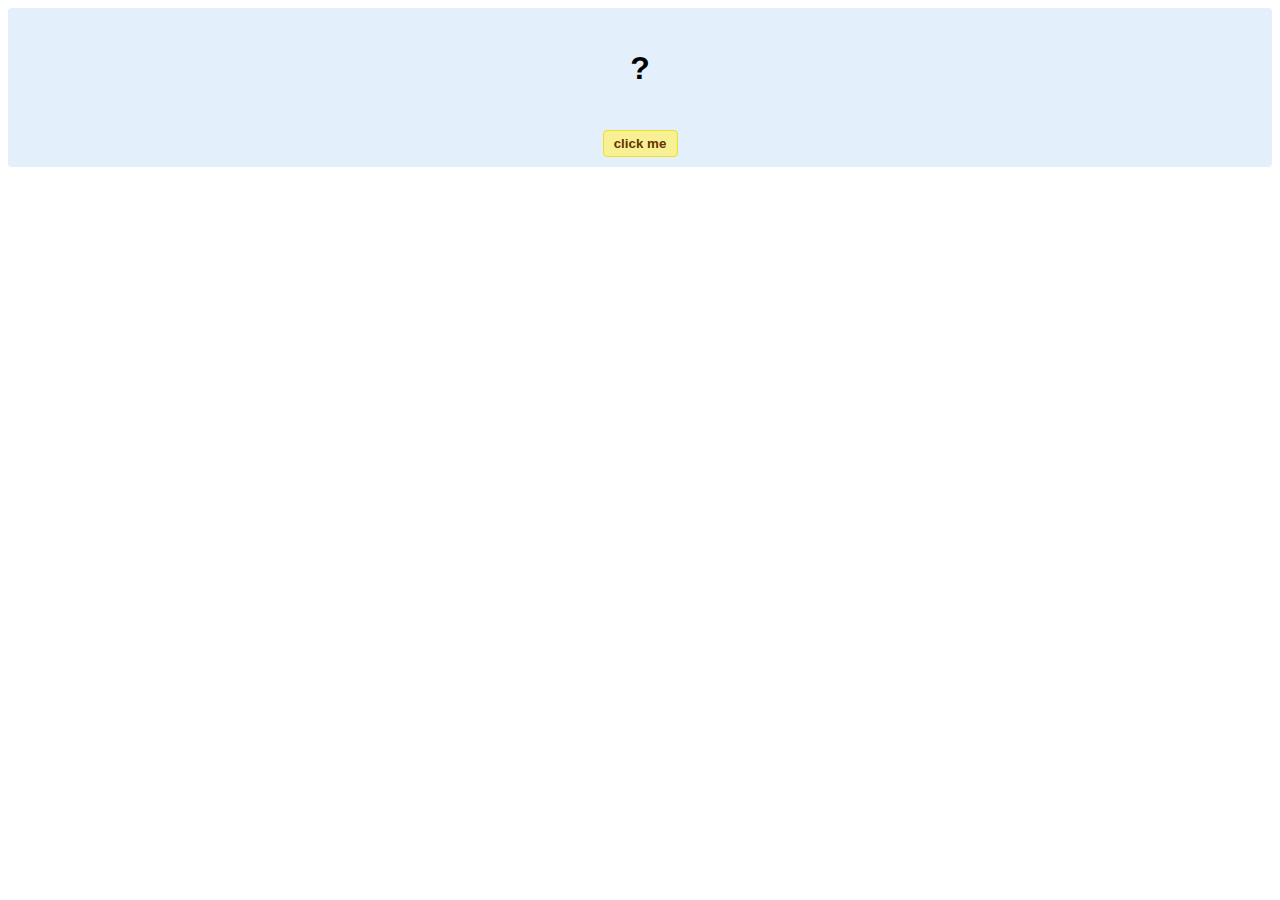
<file: samples/hello-world.html>
<!DOCTYPE html>
<!-- HTML5 Hello world by kirupa - http://www.kirupa.com/html5/getting_your_feet_wet_html5_pg1.htm -->
<html lang="en-us">

<head>
<meta charset="utf-8">
<title>Hello...</title>
<style type="text/css">
#mainContent {
	font-family: Arial, Helvetica, sans-serif;
	font-size: xx-large;
	font-weight: bold;
	background-color: #E3F0FB;
	border-radius: 4px;
	padding: 10px;
	text-align: center;
}
.buttonStyle {
	border-radius: 4px;
	border: thin solid #F0E020;
	padding: 5px;
	background-color: #F8F094;
	font-family: "Segoe UI", Tahoma, Geneva, Verdana, sans-serif;
	font-weight: bold;
	color: #663300;
	width: 75px;
}

.buttonStyle:hover {
	border: thin solid #FFCC00;
	background-color: #FCF9D6;
	color: #996633;
	cursor: pointer;
}
.buttonStyle:active {
	border: thin solid #99CC00;
	background-color: #F5FFD2;
	color: #669900;
	cursor: pointer;
}

</style>
</head>

<body>
<div id="mainContent">
<p id="helloText">?</p>
<button id="clickButton" class="buttonStyle">click me</button>
</div>
<script> 
var myButton = document.getElementById("clickButton");
var myText = document.getElementById("helloText");

myButton.addEventListener('click', doSomething, false)

function doSomething() {
	myText.textContent = "hello, world!";
}
</script>

</body>
</html>
</file>
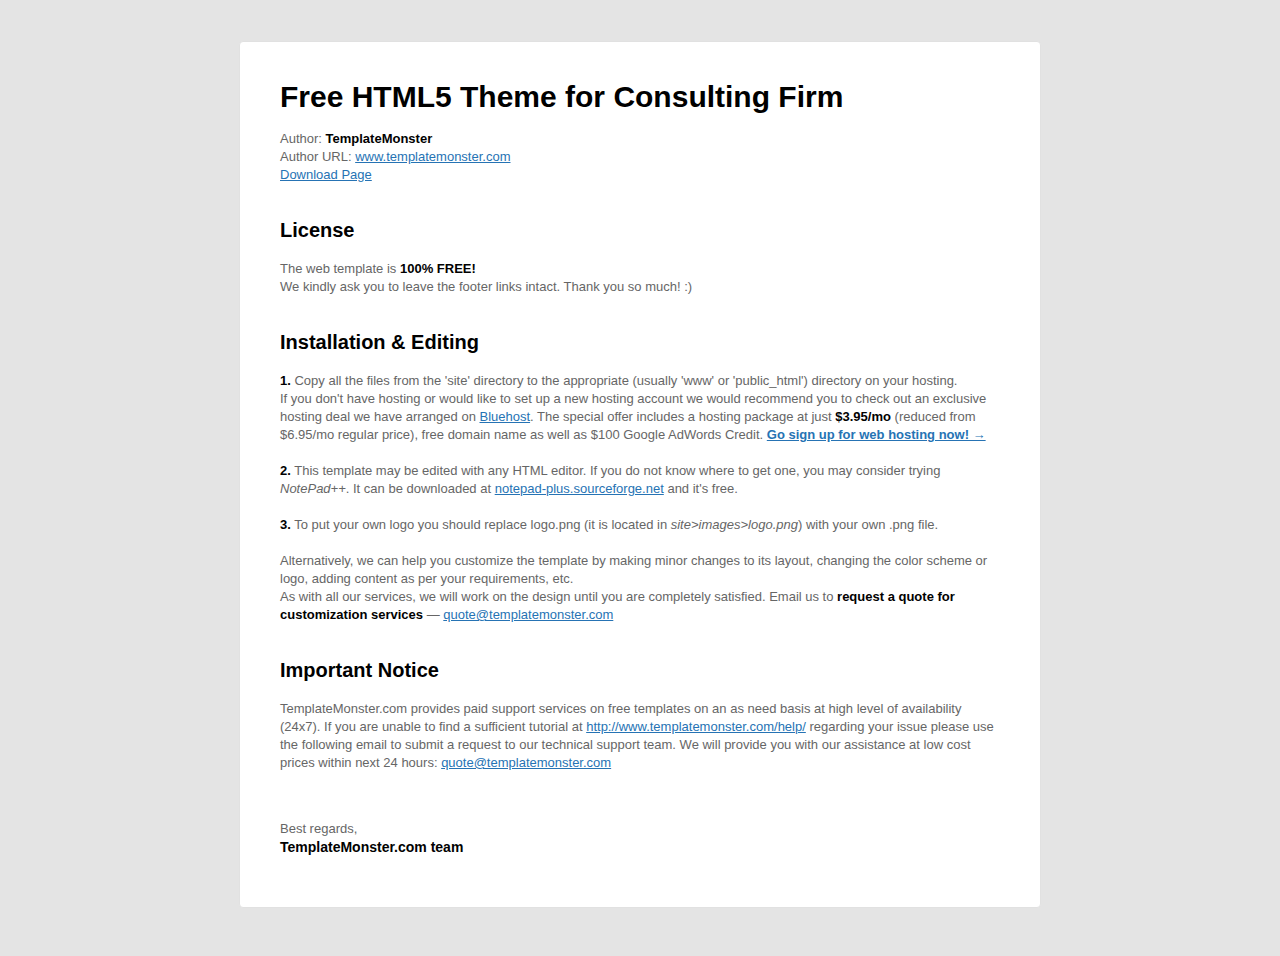
<file: samples/template_51691_Aj00HV559ZrpZC882bdH/readme.html>
﻿<!DOCTYPE HTML>
<html lang="en-US">
<head>
	<meta charset="UTF-8">
	<script type="text/javascript">var NREUMQ=NREUMQ||[];NREUMQ.push(["mark","firstbyte",new Date().getTime()]);</script><title>Free Template from TemplateMonster.com ReadMe</title>
</head>
<body bgcolor="#e4e4e4">
	<table style="font-size: 11px; line-height: 14px; color: #666666; font-family: Helvetica, Arial, sans-serif;" border="0" cellspacing="0" cellpadding="0" width="100%" align="center" bgcolor="#e4e4e4">
	<tr>
	<td>
	<table style="font-size: 11px; line-height: 14px; color: #666666;" border="0" cellspacing="0" cellpadding="0" width="800" align="center">
	<tr>
	<td style="line-height: 0; font-size: 0;" height="20">&nbsp;</td>
	</tr>
	<tr>
	<td style="line-height: 0; font-size: 0;" height="13">&nbsp;</td>
	</tr>
	</table>
	<table style="font-size: 13px; line-height: 18px; color: #666666; border-radius: 4px; border: #e1e1e1 1px solid;" border="0" cellspacing="0" cellpadding="0" width="648" align="center" bgcolor="#ffffff">
	<tr>
	<td>
	<table style="font-size: 13px; line-height: 18px; color: #666666;" border="0" cellspacing="0" cellpadding="0" width="800" align="center">
	<tr>
	<td style="line-height: 0; font-size: 0;" colspan="3" height="45">&nbsp;</td>
	</tr>
	<tr>
	<td width="40">&nbsp;</td>
	<td><strong style="font-size:30px;line-height:20px;color:#000000;font-weight:bold">Free HTML5 Theme for Consulting Firm</strong><br><br>
	Author: <strong style="color: #010101;">TemplateMonster</strong><br>
	Author URL: <a href="http://www.templatemonster.com/" style="color:#2673b4; text-decoration:underline;">www.templatemonster.com</a><br>
	<a href="http://www.templatemonster.com/free-templates/free-html5-theme-for-consulting-firm.php" style="color:#2673b4; text-decoration:underline;">Download Page</a><br><br><br>

	<strong style="font-size:20px;line-height:20px;color:#000000;font-weight:bold">License</strong><br><br>
	The web template is <strong style="color: #010101;">100% FREE!</strong><br> We kindly ask you to leave the footer links intact. Thank you so much! :) <br><br><br>

	<strong style="font-size:20px;line-height:20px;color:#000000;font-weight:bold">Installation & Editing</strong><br><br>

	<strong style="color: #010101;">1.</strong> Copy all the files from the 'site' directory to the appropriate (usually 'www' or 'public_html') directory on your hosting.<br> 
	If you don't have hosting or would like to set up a new hosting account we would recommend you to check out an exclusive hosting deal we have arranged on <a href="http://www.bluehost.com/track/template/freetemplates" style="color:#2673b4; text-decoration:underline;">Bluehost</a>. The special offer includes a hosting package at just <strong style="color: #010101;">$3.95/mo</strong> (reduced from $6.95/mo regular price), free domain name as well as $100 Google AdWords Credit. 
	<a href="http://www.bluehost.com/track/template/freetemplates" style="color:#2673b4; text-decoration:underline;"><strong>Go sign up for web hosting now!</strong> → </a> <br><br>

	<strong style="color: #010101;">2.</strong> This template may be edited with any HTML editor. If you do not know where to get one, you may consider trying <i>NotePad++</i>. It can be downloaded at <a href="http://notepad-plus.sourceforge.net/" style="color:#2673b4; text-decoration:underline;">notepad-plus.sourceforge.net</a> and it's free. <br><br>

	<strong style="color: #010101;">3.</strong> To put your own logo you should replace logo.png (it is located in <i>site>images>logo.png</i>) with your own .png file. <br><br>
	Alternatively, we can help you customize the template by making minor changes to its layout, changing the color scheme or logo, adding content as per your requirements, etc. <br>
	As with all our services, we will work on the design until you are completely satisfied. Email us to <strong style="color: #010101;">request a quote for customization services</strong> — <a href="mailto:quote@templatemonster.com" style="color:#2673b4; text-decoration:underline;">quote@templatemonster.com</a> <br><br><br>

	<strong style="font-size:20px;line-height:20px;color:#000000;font-weight:bold">Important Notice</strong><br><br>
	TemplateMonster.com provides paid support services on free templates on an as need basis at high level of availability (24x7). 
	If you are unable to find a sufficient tutorial at <a href="http://www.templatemonster.com/help/" style="color:#2673b4; text-decoration:underline;">http://www.templatemonster.com/help/</a> regarding your issue please use the following email to submit a request to our technical support team. 
	We will provide you with our assistance at low cost prices within next 24 hours: <a href="mailto:quote@templatemonster.com" style="color:#2673b4; text-decoration:underline;">quote@templatemonster.com</a><br><br>



	</td>
	<td width="40">&nbsp;</td>
	</tr>
	<tr>
	<td style="line-height: 0; font-size: 0;" colspan="3" height="30">&nbsp;</td>
	</tr>
	<tr>
	<td width="40">&nbsp;</td>
	<td>Best regards,<br>
	<strong style="font-size: 14px; color: #010101;">TemplateMonster.com team</strong></td>
	<td width="40">&nbsp;</td>
	</tr>
	<tr>
	<td style="line-height: 0; font-size: 0;" colspan="3" height="50">&nbsp;</td>
	</tr>

	</table>
	</td>
	</tr>
	</table>
	<table style="font-size: 13px; line-height: 18px; color: #666666;" border="0" cellspacing="0" cellpadding="0" width="800" align="center">
	<tr>
	<td style="line-height: 0; font-size: 0;" colspan="3" height="40">&nbsp;</td>
	</tr>
	</table>
	</td>
	</tr>
	</table>
</body>
</html>
</file>
<file: samples/flameonepage-gh-pages/flameonepage-gh-pages/css/layout.min.css>
.link,body{position:relative;font-family:Hind,sans-serif}.btn-theme,p{line-height:1.4}.btn-theme.active.focus,.btn-theme.active:focus,.btn-theme.focus,.btn-theme:active.focus,.btn-theme:active:focus,.btn-theme:focus,:active,:focus,a,a:active,a:focus,a:hover{outline:0}.link:after,.pricing .pricing-list-item:before{width:9px;height:2px;content:" "}.header .nav-item-child,.link,a,body,em,h1,h2,h3,h4,h5,h6,li,li a,p,span{font-family:Hind,sans-serif}.link:after,.pricing .pricing-list-item:before{content:"+"}.back-to-top:focus,.back-to-top:hover,.btn-theme.focus,.btn-theme:focus,.btn-theme:hover,.content-wrapper-link,.header .logo-wrap:focus,.header .logo-wrap:hover,a:active,a:focus,a:hover,h1>a:focus,h2>a:focus,h3>a:focus,h4>a:focus,h5>a:focus,h6>a:focus{text-decoration:none}.back-to-top,.carousel-title,.header .nav-item-child,.link{text-transform:uppercase}html{overflow-x:hidden}body,html,html a{-webkit-font-smoothing:antialiased}p{font-size:15px;font-weight:400;color:#a6a7aa;margin-bottom:15px}em,li,li a{font-size:16px;font-weight:500;color:#515769}a{color:#81848f}a:active,a:focus,a:hover{color:#999caa}.link{font-size:13px;font-weight:600;font-family: "Ubuntu", Helvetica, Arial, sans-serif;}.link:after{position:absolute;right:-15px;color:#ff0000;}span{font-size:14px;font-weight:400;color:#bfc1c7}h1,h2,h3,h4,h5,h6{font-weight:700;color:#515769;line-height:1.4;margin:0 0 15px}h1>a,h2>a,h3>a,h4>a,h5>a,h6>a{color:#515769}h1>a:hover,h2>a:hover,h3>a:hover,h4>a:hover,h5>a:hover,h6>a:hover{color:#999caa;text-decoration:none}h1{font-size:40px}h2{font-size:30px}.accordion .panel-title,h3,h4{font-size:22px}::selection{color:#fff;background:#FD871F;text-shadow:none}::-webkit-selection{color:#fff;background:#17bed2;text-shadow:none}::-moz-selection{color:#fff;background:#17bed2;text-shadow:none}.section-seperator{border-bottom:1px solid #edf0f2}.content-wrapper-link{position:absolute;top:0;left:0;right:0;bottom:0;display:block;z-index:3}.accordion .panel-default{border:none}.accordion .panel-heading{border-radius:0}.accordion .panel-default>.panel-heading{color:#515769;background:#fff;border:none;padding:0}.accordion .panel-title-child{display:block;padding:30px}.accordion .panel-group .panel+.panel{border-radius:0;margin-top:10px}.accordion .panel-default>.panel-heading+.panel-collapse>.panel-body{font-size:16px;border-top:none;padding:0 30px 30px;margin-top:-1px}.accordion .collapse.in,.accordion [aria-expanded=true]{color:#fff;background:#FD871F;}.btn-theme{position:relative;display:inline-block;text-align:center;background-image:none;border-style:solid;white-space:nowrap;vertical-align:middle;-ms-touch-action:manipulation;touch-action:manipulation;cursor:pointer;-webkit-user-select:none;-moz-user-select:none;-ms-user-select:none;user-select:none}.btn-theme:hover{transition-duration:.3s;transition-property:all;transition-timing-function:cubic-bezier(.7,1,.7,1)}.btn-theme.active,.btn-theme:active{background-image:none;outline:0}.btn-theme.disabled,.btn-theme[disabled],fieldset[disabled] .btn-theme{cursor:not-allowed;box-shadow:none;opacity:.65;pointer-events:none}.btn-white-bg{color:#fff;background:#515769;border-color:transparent;border-width:0}.btn-white-bg.focus,.btn-white-bg:focus,.btn-white-bg:hover{color:#fff;background:#FD871F;border-color:transparent}.btn-white-brd{color:#fff;background:0 0;border-color:#fff;border-width:2px}.btn-white-brd.focus,.btn-white-brd:focus,.btn-white-brd:hover{color:#515769;background:#FD871F;border-color:#FD871F;}.btn-default-bg{color:#515769;background:#f3f4f5;border-color:transparent;border-width:0}.btn-default-bg.focus,.btn-default-bg:focus,.btn-default-bg:hover{color:#fff;background:#FD871F;border-color:transparent}.btn-theme-sm{font-size:13px;font-weight:600;padding:15px 35px; border-radius: 5px; }.pricing{padding:70px 45px;background:#fff;margin-top:50px}@media (max-width:768px){.pricing{margin-top:0}}.pricing.pricing-active{padding-top:110px;padding-bottom:110px;margin-top:10px}@media (max-width:768px){.pricing.pricing-active{margin-top:0}}.pricing .pricing-icon{display:block;font-size:30px;color:#999caa;margin-bottom:30px}.pricing .pricing-list-item{position:relative;font-size:13px;color:#81848f;padding-left:20px;margin-bottom:10px;font-family: "Ubuntu", Helvetica, Arial, sans-serif;}.pricing .pricing-list-item:before{position:absolute;left:0;color:#ff0000;margin-right:10px;}.work .work-overlay:before,.work .work-popup-overlay{top:0;width:100%;height:100%;transition-duration:.3s;transition-property:all;transition-timing-function:cubic-bezier(.7,1,.7,1);left:0}.service{background:#fff;padding:50px}.service .service-element,.service .service-info{-webkit-transform:translate3d(0,0,0);-moz-transform:translate3d(0,0,0);transform:translate3d(0,0,0);transition-duration:.3s;transition-property:all;transition-timing-function:cubic-bezier(.7,1,.7,1)}.service .service-icon{display:block;font-size:30px;color:#999caa;margin-bottom:30px}.service:hover .service-element{opacity:0;-webkit-transform:translate3d(0,-100%,0);-moz-transform:translate3d(0,-100%,0);transform:translate3d(0,-100%,0);transition-duration:.3s;transition-property:all;transition-timing-function:cubic-bezier(.7,1,.7,1)}.service:hover .service-info{-webkit-transform:translate3d(0,-30%,0);-moz-transform:translate3d(0,-30%,0);transform:translate3d(0,-30%,0);transition-duration:.3s;transition-property:all;transition-timing-function:cubic-bezier(.7,1,.7,1)}.work{position:relative;display:block}.work .work-overlay{position:relative;cursor:pointer}.work .work-overlay:before{position:absolute;background:0 0}.work:hover .work-overlay:before{background:rgba(0,0,0,.5);transition-duration:.3s;transition-property:all;transition-timing-function:cubic-bezier(.7,1,.7,1)}.work .work-popup-overlay{position:fixed;right:0;z-index:99999;opacity:0;visibility:hidden;-webkit-backface-visibility:hidden;backface-visibility:hidden;overflow-x:hidden;background:rgba(81,87,105,.4)}.work .work-popup-overlay-show{opacity:1;visibility:visible;-webkit-backface-visibility:visible;backface-visibility:visible;transition-duration:.3s;transition-property:all;transition-timing-function:cubic-bezier(.7,1,.7,1)}.work .work-popup-content{position:absolute;top:50%;left:0;right:0;width:730px;height:auto;display:block;background:#fff;padding:30px;margin:0 auto;-webkit-transform:translate3d(0,-50%,0);-moz-transform:translate3d(0,-50%,0);transform:translate3d(0,-50%,0)}.work .work-popup-content-divider{border-right:1px solid #cdcecf}@media (max-width:768px){.work .work-popup-content{width:95%}.work .work-popup-content-divider{border-right:none;border-bottom:1px solid #cdcecf}}.work .work-popup-close{float:right;font-size:13px;font-weight:700;color:#c5c6cb;transition-duration:.3s;transition-property:all;transition-timing-function:cubic-bezier(.7,1,.7,1)}.work .work-popup-close:hover{color:#aaacb3;transition-duration:.3s;transition-property:all;transition-timing-function:cubic-bezier(.7,1,.7,1)}.work .work-popup-tag{margin:0}.work .work-popup-tag-item{padding:0 2px}.work .work-popup-tag-link{font-size:13px}.footer .footer-logo{width:100px;height:auto}.footer .footer-list{margin-bottom:0}.footer .footer-list-item{color:#777984;margin-bottom:15px}.footer .footer-list-item:last-child,.header .navbar{margin-bottom:0}.navbar-fixed-top .navbar-collapse{max-height:100%}.header .navbar{border-bottom:1px solid rgba(255,255,255,.2);transition-duration:.3s;transition-property:all;transition-timing-function:cubic-bezier(.7,1,.7,1)}.header .navbar-toggle{width:25px;height:25px;border:none;padding:0;margin:35px 0}.header .navbar-toggle .toggle-icon{position:relative;width:21px;height:1px;display:inline-block;background:#515769;transition-duration:.3s;transition-property:all;transition-timing-function:cubic-bezier(.7,1,.7,1)}.header .navbar-toggle .toggle-icon:after,.header .navbar-toggle .toggle-icon:before{position:absolute;left:0;background:#515769;content:" "}.header .navbar-toggle:hover .toggle-icon,.header .navbar-toggle:hover .toggle-icon:after,.header .navbar-toggle:hover .toggle-icon:before{background:#17bed2;transition-duration:.3s;transition-property:all;transition-timing-function:cubic-bezier(.7,1,.7,1)}.header .navbar-toggle .toggle-icon:before{width:10px;height:1px;bottom:10px;-webkit-transform:rotate(0);-moz-transform:rotate(0);transform:rotate(0);transition-duration:.3s;transition-property:all;transition-timing-function:cubic-bezier(.7,1,.7,1)}.header .navbar-toggle .toggle-icon:after{width:16px;height:1px;top:-5px;-webkit-transform:rotate(0);-moz-transform:rotate(0);transform:rotate(0);transition-duration:.3s;transition-property:all;transition-timing-function:cubic-bezier(.7,1,.7,1)}.header .navbar-toggle:hover .toggle-icon:after,.header .navbar-toggle:hover .toggle-icon:before{width:21px;height:1px}.header .navbar-toggle:hover .toggle-icon.is-clicked{background:rgba(81,87,105,0)}.header .logo{width:150px;height:150px;float:left;max-height:95px;line-height:65px}.header .logo-wrap{display:inline-block;padding:15px 0}.header .logo-img{display:inline-block;width:146px;height:auto;max-width:100%;max-height:100%;vertical-align:middle}.header .logo-img-main{display:inline-block;transition-duration:.4s;transition-property:all;transition-timing-function:cubic-bezier(.7,1,.7,1)}.header .logo-img-active{display:none;transition-duration:.4s;transition-property:all;transition-timing-function:cubic-bezier(.7,1,.7,1)}.header .nav-item,.header .nav-item-child{display:block;position:relative}.header .navbar-nav{padding-left:0;margin-bottom:0;list-style:none}.header .nav-item:last-child .nav-item-child{padding-right:0}.header .nav-item .nav-item-hover.active:after,.header .nav-item:hover .nav-item-hover:after{opacity:1;transition-duration:.4s;transition-property:all;transition-timing-function:cubic-bezier(.7,1,.7,1)}.back-to-top,.header .nav-item-hover:after{opacity:0;transition-property:all;transition-timing-function:cubic-bezier(.7,1,.7,1)}.header .nav-item-child{font-size:14px;font-weight:700;color:#fff; letter-spacing:.02em; font-family:"Ubuntu", Helvetica, Arial, sans-serif; line-height:55px;padding:20px;transition-duration:.3s;transition-property:all;transition-timing-function:cubic-bezier(.7,1,.7,1)}.header .nav-item-child:focus,.header .nav-item-child:hover{background:0 0}.header .nav-item-hover{position:relative}.header .nav-item-child:hover,.page-on-scroll .header .nav-item-child:hover{color:#ff0000;transition-duration:.4s}.header .nav li.active .nav-item-child{color:#ff0000;}@media (max-width:991px){.header{background:#fff}.header .navbar-toggle{display:block}.header .navbar-collapse.collapse{display:none!important}.header .navbar-collapse.collapse.in{display:block!important}.header .nav-collapse{padding-left:0;padding-right:0}.header .navbar-nav{margin:0;float:none}.header .navbar-nav .nav-item{float:none}.header .menu-container:after,.header .menu-container:before{content:" ";display:table}.header .menu-container:after{clear:both}.header .logo .logo-img-main{display:none}.header .logo .logo-img-active{display:inline-block}.header .nav-item-child{color:#515769;line-height:1.4;padding:12px 12px 12px 15px}.header .nav-item-hover:after{position:absolute;top:19px}}@media (max-width:767px){.header .menu-container{padding-left:15px;padding-right:15px;margin-left:0;margin-right:0}.header .navbar>.container,.header .navbar>.container>.nav-collapse{padding-left:0;padding-right:0;margin-left:0;margin-right:0}.header .navbar>.container{width:auto}}@media (min-width:992px){.header .navbar-nav-right{float:right}.page-on-scroll .header .navbar{background:#fff;border-bottom-color:#f0f0f0;transition-duration:.3s;transition-property:all;transition-timing-function:cubic-bezier(.7,1,.7,1)}.page-on-scroll .header .logo-img-active,.page-on-scroll .header .logo-img-main{transition-duration:.4s;transition-property:all;transition-timing-function:cubic-bezier(.7,1,.7,1)}.page-on-scroll .header .logo-img-main{display:none}.page-on-scroll .header .logo-img-active{display:inline-block}.page-on-scroll .header .nav-item-child{color:#515769;transition-duration:.3s;transition-property:all;transition-timing-function:cubic-bezier(.7,1,.7,1)}}.contact-list>li{font-size:13px;color:#81848f;margin-bottom:10px}.back-to-top{position:fixed;right:10px;bottom:10px;display:inline-block;z-index:9;width:40px;height:40px;font-size:11px;font-weight:400;color:#fff;text-align:center;line-height:3;letter-spacing:1px;background:#515769;border-radius:3px;visibility:hidden;padding:5px;-webkit-transform:translate3d(0,50px,0);-moz-transform:translate3d(0,50px,0);transform:translate3d(0,50px,0);transition-duration:.3s}.back-to-top:hover{color:#fff;transition-duration:.3s;transition-property:all;transition-timing-function:cubic-bezier(.7,1,.7,1)}.back-to-top.back-to-top-is-visible{visibility:visible;opacity:.6;-webkit-transform:translate3d(0,0,0);-moz-transform:translate3d(0,0,0);transform:translate3d(0,0,0);transition-duration:.3s;transition-property:all;transition-timing-function:cubic-bezier(.7,1,.7,1)}.back-to-top.back-to-top-is-visible:hover{opacity:1;transition-duration:.3s;transition-property:all;transition-timing-function:cubic-bezier(.7,1,.7,1)}.back-to-top.back-to-top-fade-out{opacity:.4}.back-to-top.back-to-top-fade-out:hover{opacity:1;transition-duration:.3s;transition-property:all;transition-timing-function:cubic-bezier(.7,1,.7,1)}.swiper-clients-img,.swiper-clients-img:hover{transition-duration:.2s;transition-property:all;transition-timing-function:cubic-bezier(.7,1,.7,1)}.form-control{height:50px;font-size:14px;font-weight:400;color:#a6a7aa;background:#fafafa;border:none;box-shadow:none;border-radius:0;padding-left:15px}.form-control::-moz-placeholder{color:#a6a7aa}.form-control:-ms-input-placeholder{color:#a6a7aa}.form-control::-webkit-input-placeholder{color:#a6a7aa}.form-control:focus{color:#515769;box-shadow:none}.form-control:focus::-moz-placeholder{color:#515769}.form-control:focus:-ms-input-placeholder{color:#515769}.form-control:focus::-webkit-input-placeholder{color:#515769}.full-screen{background-size:cover;background-position:center;background-repeat:no-repeat}.carousel-indicators{left:auto;width:auto;padding-left:0;margin-left:0}.carousel-centered{position:absolute;top:50%;-webkit-transform:translate3d(0,-50%,0);-moz-transform:translate3d(0,-50%,0);transform:translate3d(0,-50%,0)}.carousel-title{font-size:59px;font-family: "Ubuntu", Helvetica, Arial, sans-serif;letter-spacing: -.025em;font-weight:700;color:#fff;line-height:1.1}.swiper-slider{position:relative;width:100%;height:100%;overflow:hidden}.swiper-clients-img{display:block;width:190px;height:auto;margin:0 auto;opacity:1;cursor:pointer}.swiper-clients-img:hover{opacity:.8}.color-base{color:#17bed2!important}.color-white{color:#fff!important}.color-heading{color:#515769!important}.color-subtitle{color:#a6a7aa!important}.color-link{color:#81848f!important}.color-link-hover{color:#999caa!important}.color-sky-light{color:#fafafa!important}.bg-color-base{background:#FD871F !important;}.bg-color-white{background:#fff!important}.bg-color-heading{background:#515769!important}.bg-color-subtitle{background:#a6a7aa!important}.bg-color-link{background:#81848f!important}.bg-color-link-hover{background:#999caa!important}.bg-color-sky-light{background:#fafafa!important}.row-space-1{margin-right:-1px;margin-left:-1px}.row-space-1>[class*=col-]{padding-left:1px;padding-right:1px}.content{padding-top:40px;padding-bottom:40px}.content-sm{padding-top:60px;padding-bottom:60px}.content-md{padding-top:80px;padding-bottom:80px}.content-lg{padding-top:100px;padding-bottom:100px}.full-width{width:100%;height:auto}.fweight-300{font-weight:300!important}.fweight-400{font-weight:400!important}.fweight-500{font-weight:500!important}.fweight-600{font-weight:600!important}.fweight-700{font-weight:700!important}.margin-l-0{margin-left:0!important}.margin-l-5{margin-left:5px!important}.margin-l-10{margin-left:10px!important}.margin-l-20{margin-left:20px!important}.margin-r-0{margin-right:0!important}.margin-r-5{margin-right:5px!important}.margin-r-10{margin-right:10px!important}.margin-r-20{margin-right:20px!important}.margin-t-0{margin-top:0!important}.margin-t-5{margin-top:5px!important}.margin-t-10{margin-top:10px!important}.margin-t-20{margin-top:20px!important}.margin-t-30{margin-top:30px!important}.margin-t-40{margin-top:40px!important}.margin-t-50{margin-top:50px!important}.margin-b-0{margin-bottom:0!important}.margin-b-2{margin-bottom:2px!important}.margin-b-5{margin-bottom:5px!important}.margin-b-10{margin-bottom:10px!important}.margin-b-20{margin-bottom:20px!important}.margin-b-30{margin-top:30px!important}.margin-b-40{margin-bottom:40px!important}.margin-b-50{margin-bottom:50px!important}.margin-b-60{margin-bottom:60px!important}.margin-b-70{margin-bottom:70px!important}.margin-b-80{margin-bottom:80px!important}.margin-b-90{margin-bottom:90px!important}.margin-b-100{margin-bottom:100px!important}@media (max-width:992px){.md-margin-t-0{margin-top:0!important}.md-margin-t-5{margin-top:5px!important}.md-margin-t-10{margin-top:10px!important}.md-margin-t-20{margin-top:20px!important}.md-margin-t-30{margin-top:30px!important}.md-margin-t-40{margin-top:40px!important}.md-margin-t-50{margin-top:50px!important}.md-margin-t-60{margin-top:60px!important}.md-margin-b-0{margin-bottom:0!important}.md-margin-b-2{margin-bottom:2px!important}.md-margin-b-5{margin-bottom:5px!important}.md-margin-b-10{margin-bottom:10px!important}.md-margin-b-20{margin-bottom:20px!important}.md-margin-b-30{margin-bottom:30px!important}.md-margin-b-40{margin-bottom:40px!important}.md-margin-b-50{margin-bottom:50px!important}.md-margin-b-60{margin-bottom:60px!important}.md-margin-b-70{margin-bottom:70px!important}.md-margin-b-80{margin-bottom:80px!important}.md-margin-b-90{margin-bottom:90px!important}.md-margin-b-100{margin-bottom:100px!important}}@media (max-width:768px){.carousel-title{font-size:32px}.sm-margin-t-0{margin-top:0!important}.sm-margin-t-5{margin-top:5px!important}.sm-margin-t-10{margin-top:10px!important}.sm-margin-t-20{margin-top:20px!important}.sm-margin-t-30{margin-top:30px!important}.sm-margin-t-40{margin-top:40px!important}.sm-margin-t-50{margin-top:50px!important}.sm-margin-t-60{margin-top:60px!important}.sm-margin-b-0{margin-bottom:0!important}.sm-margin-b-2{margin-bottom:2px!important}.sm-margin-b-5{margin-bottom:5px!important}.sm-margin-b-10{margin-bottom:10px!important}.sm-margin-b-20{margin-bottom:20px!important}.sm-margin-b-30{margin-bottom:30px!important}.sm-margin-b-40{margin-bottom:40px!important}.sm-margin-b-50{margin-bottom:50px!important}.sm-margin-b-60{margin-bottom:60px!important}.sm-margin-b-70{margin-bottom:70px!important}.sm-margin-b-80{margin-bottom:80px!important}.sm-margin-b-90{margin-bottom:90px!important}.sm-margin-b-100{margin-bottom:100px!important}}@media (max-width:480px){.xs-margin-t-0{margin-top:0!important}.xs-margin-t-5{margin-top:5px!important}.xs-margin-t-10{margin-top:10px!important}.xs-margin-t-20{margin-top:20px!important}.xs-margin-t-30{margin-top:30px!important}.xs-margin-t-40{margin-top:40px!important}.xs-margin-t-50{margin-top:50px!important}.xs-margin-t-60{margin-top:60px!important}.xs-margin-b-0{margin-bottom:0!important}.xs-margin-b-2{margin-bottom:2px!important}.xs-margin-b-5{margin-bottom:5px!important}.xs-margin-b-10{margin-bottom:10px!important}.xs-margin-b-20{margin-bottom:20px!important}.xs-margin-b-30{margin-bottom:30px!important}.xs-margin-b-40{margin-bottom:40px!important}.xs-margin-b-50{margin-bottom:50px!important}.xs-margin-b-60{margin-bottom:60px!important}.xs-margin-b-70{margin-bottom:70px!important}.xs-margin-b-80{margin-bottom:80px!important}.xs-margin-b-90{margin-bottom:90px!important}.xs-margin-b-100{margin-bottom:100px!important}}.height-100{height:100px!important}.height-200{height:200px!important}.height-300{height:300px!important}.language-switcher{float:right;margin-top: 10px;position:absolute;z-index:99;right:100px;}.nav-lang{list-style:none;}.nav-lang li{ float: left; line-height:14px;}.nav-lang li a.active,.nav-lang li a:hover{color:#ff0000 !important;}.header .nav-lang li{border-right:1px solid #ffffff;} .page-on-scroll .nav-lang li{border-right:1px solid #515769;} .nav-lang li:last-child{border-right:none !important;}.header .nav-lang li a{color:#ffffff;} .page-on-scroll .header .nav-lang li a{color: #515769;} .nav-lang li a{padding:0 5px; font-size:14px; font-family:"Ubuntu", Helvetica, Arial, sans-serif; font-weight:700;} .page-on-scroll .header .nav-item-child{padding-bottom: 0px !important;} .page-on-scroll .header .logo{ max-height: 75px !important; } .page-on-scroll .header .logo-wrap{padding-bottom:0px;  padding-top: 10px;}
.btn-theme-sm:after
{
    font-family: 'FontAwesome';
	  content: "\f105";
	  padding-left:10px;
}
</file>
